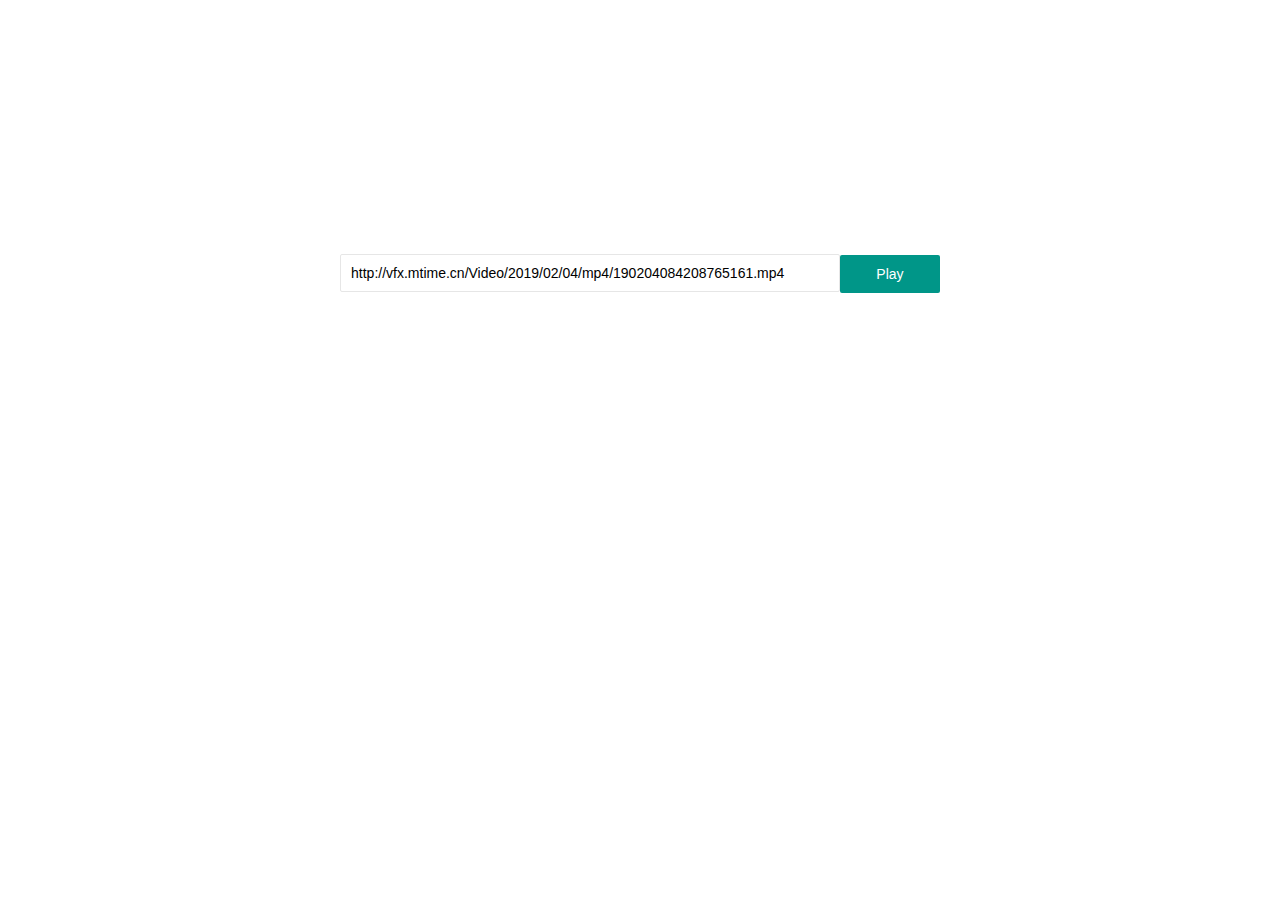
<file: index.html>
<!DOCTYPE html>
<html>
	<head>
		<meta charset="utf-8">
		<title>index</title>
		<link rel="stylesheet" type="text/css" href="layui/css/layui.css" />
		<style type="text/css">
			* {
				margin: 0;
				padding: 0;
			}

			#url {
				width: 500px;
				height: 38px;
				display: inline-block;
			}

			button {
				margin-left: -4px;
				width: 100px;
			}
		</style>
	</head>
	<body>
		<input type="text" name="url" id="url" class="layui-input" value="http://vfx.mtime.cn/Video/2019/02/04/mp4/190204084208765161.mp4" />
		<button type="button" class="layui-btn" onclick="play()">Play</button>
	</body>
</html>
<script src="layui/layui.js" type="text/javascript" charset="utf-8"></script>
<script src="js/jquery-3.4.1.js" type="text/javascript" charset="utf-8"></script>
<script type="text/javascript">
	var width = document.body.clientWidth;
	var height = document.body.clientHeight;
	$("body").css({
		"width": width,
		"height": height,
		"text-align": "center",
		"line-height": height
	})

	var num = 0;

	function play() {
		var input = $("#url").val();
		var regex = /^(http|https).*\.mp4$/
		if (regex.test(input)) {
			location.href = "play.html?input=" + input
		} else {
			if (num < 2) {
				alert("请检查网址是否正确！");
			} else {
				alert("输入格式：(http|https)://xxxxxxxx.mp4");
			}
		}
		num++;
	}
</script>
</file>
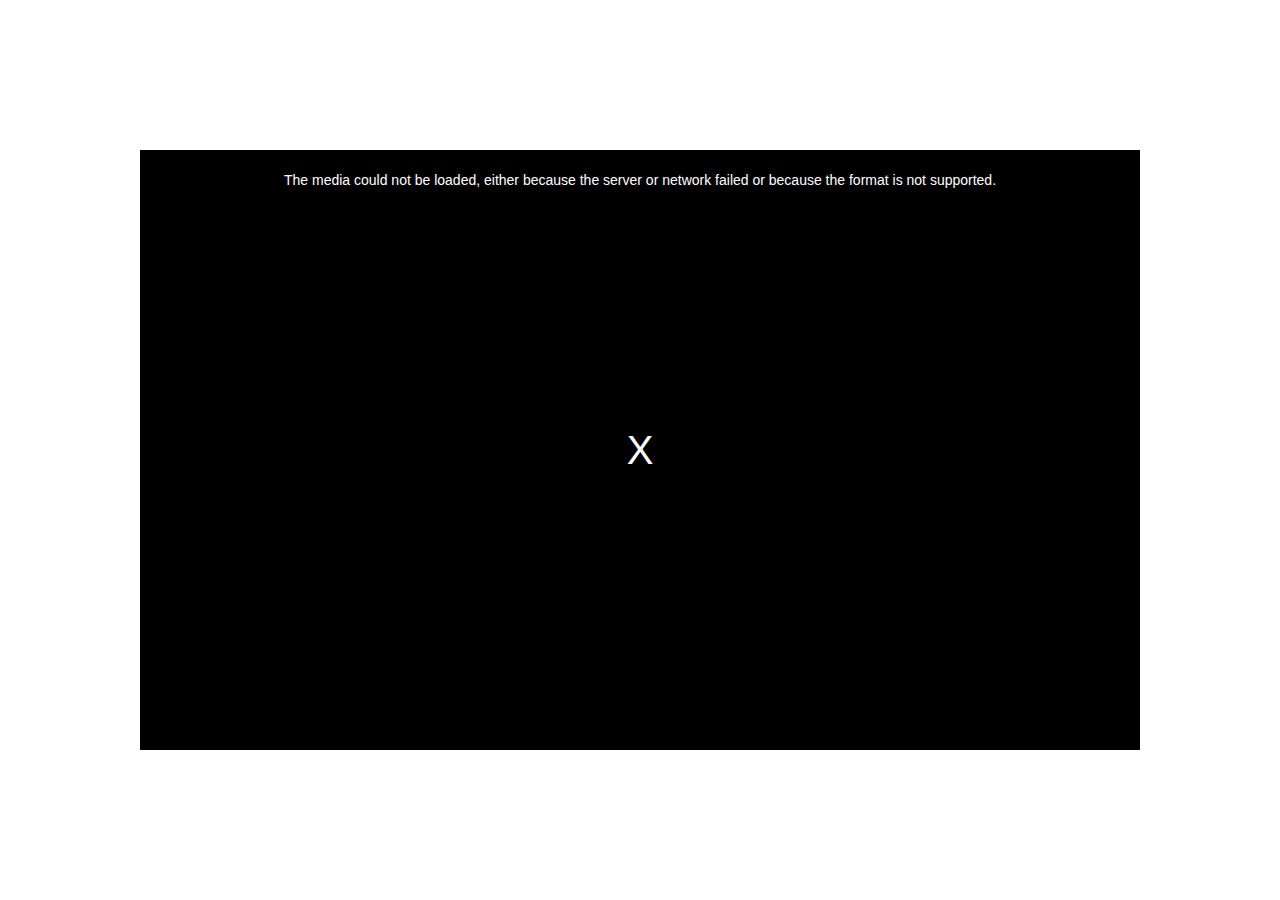
<file: play.html>
<!DOCTYPE html>
<html lang="en">
	<head>
		<meta charset="UTF-8">
		<title>play</title>
		<link rel="stylesheet" type="text/css" href="css/video-js.min.css">
		<script src="js/video.min.js"></script>
		<script src="js/jquery-3.4.1.js"></script>
		<style>
			*{
				margin: 0;
				padding: 0;
			}
			#example-video{
				position: absolute;
				top: 50%;
				left: 50%;
				margin:-300px 0 0 -500px;
				width: 1000px;
				height: 600px;
			}
			button{
				outline: none;
			}
		</style>
		<script type="text/javascript">
			$(function(){
				var url = location.href;
				var subURL = url.substr(url.indexOf("=")+1,url.length)
				$("#example-video source").attr("src", subURL);
				var player = videojs('example-video', {
					"poster": "",
					"controls": "true"
				}, function() {
					// 播放
					this.on('play', function() {
					});
						
					//暂停
					this.on('pause', function() {
					});
						
					// 结束
					this.on('ended', function() {
					})
						
				});
			});
		</script>
	</head>

	<body>
		<section id="videoPlayer">
			<video id="example-video" class="video-js vjs-default-skin vjs-big-play-centered" autoplay preload="metadata">
				<source src="" type="video/mp4">
			</video>
		</section>
	</body>
</html>
</file>
<file: layui/css/layui.css>
/** layui-v2.5.5 MIT License By https://www.layui.com */
 .layui-inline,img{display:inline-block;vertical-align:middle}h1,h2,h3,h4,h5,h6{font-weight:400}.layui-edge,.layui-header,.layui-inline,.layui-main{position:relative}.layui-body,.layui-edge,.layui-elip{overflow:hidden}.layui-btn,.layui-edge,.layui-inline,img{vertical-align:middle}.layui-btn,.layui-disabled,.layui-icon,.layui-unselect{-moz-user-select:none;-webkit-user-select:none;-ms-user-select:none}.layui-elip,.layui-form-checkbox span,.layui-form-pane .layui-form-label{text-overflow:ellipsis;white-space:nowrap}.layui-breadcrumb,.layui-tree-btnGroup{visibility:hidden}blockquote,body,button,dd,div,dl,dt,form,h1,h2,h3,h4,h5,h6,input,li,ol,p,pre,td,textarea,th,ul{margin:0;padding:0;-webkit-tap-highlight-color:rgba(0,0,0,0)}a:active,a:hover{outline:0}img{border:none}li{list-style:none}table{border-collapse:collapse;border-spacing:0}h4,h5,h6{font-size:100%}button,input,optgroup,option,select,textarea{font-family:inherit;font-size:inherit;font-style:inherit;font-weight:inherit;outline:0}pre{white-space:pre-wrap;white-space:-moz-pre-wrap;white-space:-pre-wrap;white-space:-o-pre-wrap;word-wrap:break-word}body{line-height:24px;font:14px Helvetica Neue,Helvetica,PingFang SC,Tahoma,Arial,sans-serif}hr{height:1px;margin:10px 0;border:0;clear:both}a{color:#333;text-decoration:none}a:hover{color:#777}a cite{font-style:normal;*cursor:pointer}.layui-border-box,.layui-border-box *{box-sizing:border-box}.layui-box,.layui-box *{box-sizing:content-box}.layui-clear{clear:both;*zoom:1}.layui-clear:after{content:'\20';clear:both;*zoom:1;display:block;height:0}.layui-inline{*display:inline;*zoom:1}.layui-edge{display:inline-block;width:0;height:0;border-width:6px;border-style:dashed;border-color:transparent}.layui-edge-top{top:-4px;border-bottom-color:#999;border-bottom-style:solid}.layui-edge-right{border-left-color:#999;border-left-style:solid}.layui-edge-bottom{top:2px;border-top-color:#999;border-top-style:solid}.layui-edge-left{border-right-color:#999;border-right-style:solid}.layui-disabled,.layui-disabled:hover{color:#d2d2d2!important;cursor:not-allowed!important}.layui-circle{border-radius:100%}.layui-show{display:block!important}.layui-hide{display:none!important}@font-face{font-family:layui-icon;src:url(../font/iconfont.eot?v=250);src:url(../font/iconfont.eot?v=250#iefix) format('embedded-opentype'),url(../font/iconfont.woff2?v=250) format('woff2'),url(../font/iconfont.woff?v=250) format('woff'),url(../font/iconfont.ttf?v=250) format('truetype'),url(../font/iconfont.svg?v=250#layui-icon) format('svg')}.layui-icon{font-family:layui-icon!important;font-size:16px;font-style:normal;-webkit-font-smoothing:antialiased;-moz-osx-font-smoothing:grayscale}.layui-icon-reply-fill:before{content:"\e611"}.layui-icon-set-fill:before{content:"\e614"}.layui-icon-menu-fill:before{content:"\e60f"}.layui-icon-search:before{content:"\e615"}.layui-icon-share:before{content:"\e641"}.layui-icon-set-sm:before{content:"\e620"}.layui-icon-engine:before{content:"\e628"}.layui-icon-close:before{content:"\1006"}.layui-icon-close-fill:before{content:"\1007"}.layui-icon-chart-screen:before{content:"\e629"}.layui-icon-star:before{content:"\e600"}.layui-icon-circle-dot:before{content:"\e617"}.layui-icon-chat:before{content:"\e606"}.layui-icon-release:before{content:"\e609"}.layui-icon-list:before{content:"\e60a"}.layui-icon-chart:before{content:"\e62c"}.layui-icon-ok-circle:before{content:"\1005"}.layui-icon-layim-theme:before{content:"\e61b"}.layui-icon-table:before{content:"\e62d"}.layui-icon-right:before{content:"\e602"}.layui-icon-left:before{content:"\e603"}.layui-icon-cart-simple:before{content:"\e698"}.layui-icon-face-cry:before{content:"\e69c"}.layui-icon-face-smile:before{content:"\e6af"}.layui-icon-survey:before{content:"\e6b2"}.layui-icon-tree:before{content:"\e62e"}.layui-icon-upload-circle:before{content:"\e62f"}.layui-icon-add-circle:before{content:"\e61f"}.layui-icon-download-circle:before{content:"\e601"}.layui-icon-templeate-1:before{content:"\e630"}.layui-icon-util:before{content:"\e631"}.layui-icon-face-surprised:before{content:"\e664"}.layui-icon-edit:before{content:"\e642"}.layui-icon-speaker:before{content:"\e645"}.layui-icon-down:before{content:"\e61a"}.layui-icon-file:before{content:"\e621"}.layui-icon-layouts:before{content:"\e632"}.layui-icon-rate-half:before{content:"\e6c9"}.layui-icon-add-circle-fine:before{content:"\e608"}.layui-icon-prev-circle:before{content:"\e633"}.layui-icon-read:before{content:"\e705"}.layui-icon-404:before{content:"\e61c"}.layui-icon-carousel:before{content:"\e634"}.layui-icon-help:before{content:"\e607"}.layui-icon-code-circle:before{content:"\e635"}.layui-icon-water:before{content:"\e636"}.layui-icon-username:before{content:"\e66f"}.layui-icon-find-fill:before{content:"\e670"}.layui-icon-about:before{content:"\e60b"}.layui-icon-location:before{content:"\e715"}.layui-icon-up:before{content:"\e619"}.layui-icon-pause:before{content:"\e651"}.layui-icon-date:before{content:"\e637"}.layui-icon-layim-uploadfile:before{content:"\e61d"}.layui-icon-delete:before{content:"\e640"}.layui-icon-play:before{content:"\e652"}.layui-icon-top:before{content:"\e604"}.layui-icon-friends:before{content:"\e612"}.layui-icon-refresh-3:before{content:"\e9aa"}.layui-icon-ok:before{content:"\e605"}.layui-icon-layer:before{content:"\e638"}.layui-icon-face-smile-fine:before{content:"\e60c"}.layui-icon-dollar:before{content:"\e659"}.layui-icon-group:before{content:"\e613"}.layui-icon-layim-download:before{content:"\e61e"}.layui-icon-picture-fine:before{content:"\e60d"}.layui-icon-link:before{content:"\e64c"}.layui-icon-diamond:before{content:"\e735"}.layui-icon-log:before{content:"\e60e"}.layui-icon-rate-solid:before{content:"\e67a"}.layui-icon-fonts-del:before{content:"\e64f"}.layui-icon-unlink:before{content:"\e64d"}.layui-icon-fonts-clear:before{content:"\e639"}.layui-icon-triangle-r:before{content:"\e623"}.layui-icon-circle:before{content:"\e63f"}.layui-icon-radio:before{content:"\e643"}.layui-icon-align-center:before{content:"\e647"}.layui-icon-align-right:before{content:"\e648"}.layui-icon-align-left:before{content:"\e649"}.layui-icon-loading-1:before{content:"\e63e"}.layui-icon-return:before{content:"\e65c"}.layui-icon-fonts-strong:before{content:"\e62b"}.layui-icon-upload:before{content:"\e67c"}.layui-icon-dialogue:before{content:"\e63a"}.layui-icon-video:before{content:"\e6ed"}.layui-icon-headset:before{content:"\e6fc"}.layui-icon-cellphone-fine:before{content:"\e63b"}.layui-icon-add-1:before{content:"\e654"}.layui-icon-face-smile-b:before{content:"\e650"}.layui-icon-fonts-html:before{content:"\e64b"}.layui-icon-form:before{content:"\e63c"}.layui-icon-cart:before{content:"\e657"}.layui-icon-camera-fill:before{content:"\e65d"}.layui-icon-tabs:before{content:"\e62a"}.layui-icon-fonts-code:before{content:"\e64e"}.layui-icon-fire:before{content:"\e756"}.layui-icon-set:before{content:"\e716"}.layui-icon-fonts-u:before{content:"\e646"}.layui-icon-triangle-d:before{content:"\e625"}.layui-icon-tips:before{content:"\e702"}.layui-icon-picture:before{content:"\e64a"}.layui-icon-more-vertical:before{content:"\e671"}.layui-icon-flag:before{content:"\e66c"}.layui-icon-loading:before{content:"\e63d"}.layui-icon-fonts-i:before{content:"\e644"}.layui-icon-refresh-1:before{content:"\e666"}.layui-icon-rmb:before{content:"\e65e"}.layui-icon-home:before{content:"\e68e"}.layui-icon-user:before{content:"\e770"}.layui-icon-notice:before{content:"\e667"}.layui-icon-login-weibo:before{content:"\e675"}.layui-icon-voice:before{content:"\e688"}.layui-icon-upload-drag:before{content:"\e681"}.layui-icon-login-qq:before{content:"\e676"}.layui-icon-snowflake:before{content:"\e6b1"}.layui-icon-file-b:before{content:"\e655"}.layui-icon-template:before{content:"\e663"}.layui-icon-auz:before{content:"\e672"}.layui-icon-console:before{content:"\e665"}.layui-icon-app:before{content:"\e653"}.layui-icon-prev:before{content:"\e65a"}.layui-icon-website:before{content:"\e7ae"}.layui-icon-next:before{content:"\e65b"}.layui-icon-component:before{content:"\e857"}.layui-icon-more:before{content:"\e65f"}.layui-icon-login-wechat:before{content:"\e677"}.layui-icon-shrink-right:before{content:"\e668"}.layui-icon-spread-left:before{content:"\e66b"}.layui-icon-camera:before{content:"\e660"}.layui-icon-note:before{content:"\e66e"}.layui-icon-refresh:before{content:"\e669"}.layui-icon-female:before{content:"\e661"}.layui-icon-male:before{content:"\e662"}.layui-icon-password:before{content:"\e673"}.layui-icon-senior:before{content:"\e674"}.layui-icon-theme:before{content:"\e66a"}.layui-icon-tread:before{content:"\e6c5"}.layui-icon-praise:before{content:"\e6c6"}.layui-icon-star-fill:before{content:"\e658"}.layui-icon-rate:before{content:"\e67b"}.layui-icon-template-1:before{content:"\e656"}.layui-icon-vercode:before{content:"\e679"}.layui-icon-cellphone:before{content:"\e678"}.layui-icon-screen-full:before{content:"\e622"}.layui-icon-screen-restore:before{content:"\e758"}.layui-icon-cols:before{content:"\e610"}.layui-icon-export:before{content:"\e67d"}.layui-icon-print:before{content:"\e66d"}.layui-icon-slider:before{content:"\e714"}.layui-icon-addition:before{content:"\e624"}.layui-icon-subtraction:before{content:"\e67e"}.layui-icon-service:before{content:"\e626"}.layui-icon-transfer:before{content:"\e691"}.layui-main{width:1140px;margin:0 auto}.layui-header{z-index:1000;height:60px}.layui-header a:hover{transition:all .5s;-webkit-transition:all .5s}.layui-side{position:fixed;left:0;top:0;bottom:0;z-index:999;width:200px;overflow-x:hidden}.layui-side-scroll{position:relative;width:220px;height:100%;overflow-x:hidden}.layui-body{position:absolute;left:200px;right:0;top:0;bottom:0;z-index:998;width:auto;overflow-y:auto;box-sizing:border-box}.layui-layout-body{overflow:hidden}.layui-layout-admin .layui-header{background-color:#23262E}.layui-layout-admin .layui-side{top:60px;width:200px;overflow-x:hidden}.layui-layout-admin .layui-body{position:fixed;top:60px;bottom:44px}.layui-layout-admin .layui-main{width:auto;margin:0 15px}.layui-layout-admin .layui-footer{position:fixed;left:200px;right:0;bottom:0;height:44px;line-height:44px;padding:0 15px;background-color:#eee}.layui-layout-admin .layui-logo{position:absolute;left:0;top:0;width:200px;height:100%;line-height:60px;text-align:center;color:#009688;font-size:16px}.layui-layout-admin .layui-header .layui-nav{background:0 0}.layui-layout-left{position:absolute!important;left:200px;top:0}.layui-layout-right{position:absolute!important;right:0;top:0}.layui-container{position:relative;margin:0 auto;padding:0 15px;box-sizing:border-box}.layui-fluid{position:relative;margin:0 auto;padding:0 15px}.layui-row:after,.layui-row:before{content:'';display:block;clear:both}.layui-col-lg1,.layui-col-lg10,.layui-col-lg11,.layui-col-lg12,.layui-col-lg2,.layui-col-lg3,.layui-col-lg4,.layui-col-lg5,.layui-col-lg6,.layui-col-lg7,.layui-col-lg8,.layui-col-lg9,.layui-col-md1,.layui-col-md10,.layui-col-md11,.layui-col-md12,.layui-col-md2,.layui-col-md3,.layui-col-md4,.layui-col-md5,.layui-col-md6,.layui-col-md7,.layui-col-md8,.layui-col-md9,.layui-col-sm1,.layui-col-sm10,.layui-col-sm11,.layui-col-sm12,.layui-col-sm2,.layui-col-sm3,.layui-col-sm4,.layui-col-sm5,.layui-col-sm6,.layui-col-sm7,.layui-col-sm8,.layui-col-sm9,.layui-col-xs1,.layui-col-xs10,.layui-col-xs11,.layui-col-xs12,.layui-col-xs2,.layui-col-xs3,.layui-col-xs4,.layui-col-xs5,.layui-col-xs6,.layui-col-xs7,.layui-col-xs8,.layui-col-xs9{position:relative;display:block;box-sizing:border-box}.layui-col-xs1,.layui-col-xs10,.layui-col-xs11,.layui-col-xs12,.layui-col-xs2,.layui-col-xs3,.layui-col-xs4,.layui-col-xs5,.layui-col-xs6,.layui-col-xs7,.layui-col-xs8,.layui-col-xs9{float:left}.layui-col-xs1{width:8.33333333%}.layui-col-xs2{width:16.66666667%}.layui-col-xs3{width:25%}.layui-col-xs4{width:33.33333333%}.layui-col-xs5{width:41.66666667%}.layui-col-xs6{width:50%}.layui-col-xs7{width:58.33333333%}.layui-col-xs8{width:66.66666667%}.layui-col-xs9{width:75%}.layui-col-xs10{width:83.33333333%}.layui-col-xs11{width:91.66666667%}.layui-col-xs12{width:100%}.layui-col-xs-offset1{margin-left:8.33333333%}.layui-col-xs-offset2{margin-left:16.66666667%}.layui-col-xs-offset3{margin-left:25%}.layui-col-xs-offset4{margin-left:33.33333333%}.layui-col-xs-offset5{margin-left:41.66666667%}.layui-col-xs-offset6{margin-left:50%}.layui-col-xs-offset7{margin-left:58.33333333%}.layui-col-xs-offset8{margin-left:66.66666667%}.layui-col-xs-offset9{margin-left:75%}.layui-col-xs-offset10{margin-left:83.33333333%}.layui-col-xs-offset11{margin-left:91.66666667%}.layui-col-xs-offset12{margin-left:100%}@media screen and (max-width:768px){.layui-hide-xs{display:none!important}.layui-show-xs-block{display:block!important}.layui-show-xs-inline{display:inline!important}.layui-show-xs-inline-block{display:inline-block!important}}@media screen and (min-width:768px){.layui-container{width:750px}.layui-hide-sm{display:none!important}.layui-show-sm-block{display:block!important}.layui-show-sm-inline{display:inline!important}.layui-show-sm-inline-block{display:inline-block!important}.layui-col-sm1,.layui-col-sm10,.layui-col-sm11,.layui-col-sm12,.layui-col-sm2,.layui-col-sm3,.layui-col-sm4,.layui-col-sm5,.layui-col-sm6,.layui-col-sm7,.layui-col-sm8,.layui-col-sm9{float:left}.layui-col-sm1{width:8.33333333%}.layui-col-sm2{width:16.66666667%}.layui-col-sm3{width:25%}.layui-col-sm4{width:33.33333333%}.layui-col-sm5{width:41.66666667%}.layui-col-sm6{width:50%}.layui-col-sm7{width:58.33333333%}.layui-col-sm8{width:66.66666667%}.layui-col-sm9{width:75%}.layui-col-sm10{width:83.33333333%}.layui-col-sm11{width:91.66666667%}.layui-col-sm12{width:100%}.layui-col-sm-offset1{margin-left:8.33333333%}.layui-col-sm-offset2{margin-left:16.66666667%}.layui-col-sm-offset3{margin-left:25%}.layui-col-sm-offset4{margin-left:33.33333333%}.layui-col-sm-offset5{margin-left:41.66666667%}.layui-col-sm-offset6{margin-left:50%}.layui-col-sm-offset7{margin-left:58.33333333%}.layui-col-sm-offset8{margin-left:66.66666667%}.layui-col-sm-offset9{margin-left:75%}.layui-col-sm-offset10{margin-left:83.33333333%}.layui-col-sm-offset11{margin-left:91.66666667%}.layui-col-sm-offset12{margin-left:100%}}@media screen and (min-width:992px){.layui-container{width:970px}.layui-hide-md{display:none!important}.layui-show-md-block{display:block!important}.layui-show-md-inline{display:inline!important}.layui-show-md-inline-block{display:inline-block!important}.layui-col-md1,.layui-col-md10,.layui-col-md11,.layui-col-md12,.layui-col-md2,.layui-col-md3,.layui-col-md4,.layui-col-md5,.layui-col-md6,.layui-col-md7,.layui-col-md8,.layui-col-md9{float:left}.layui-col-md1{width:8.33333333%}.layui-col-md2{width:16.66666667%}.layui-col-md3{width:25%}.layui-col-md4{width:33.33333333%}.layui-col-md5{width:41.66666667%}.layui-col-md6{width:50%}.layui-col-md7{width:58.33333333%}.layui-col-md8{width:66.66666667%}.layui-col-md9{width:75%}.layui-col-md10{width:83.33333333%}.layui-col-md11{width:91.66666667%}.layui-col-md12{width:100%}.layui-col-md-offset1{margin-left:8.33333333%}.layui-col-md-offset2{margin-left:16.66666667%}.layui-col-md-offset3{margin-left:25%}.layui-col-md-offset4{margin-left:33.33333333%}.layui-col-md-offset5{margin-left:41.66666667%}.layui-col-md-offset6{margin-left:50%}.layui-col-md-offset7{margin-left:58.33333333%}.layui-col-md-offset8{margin-left:66.66666667%}.layui-col-md-offset9{margin-left:75%}.layui-col-md-offset10{margin-left:83.33333333%}.layui-col-md-offset11{margin-left:91.66666667%}.layui-col-md-offset12{margin-left:100%}}@media screen and (min-width:1200px){.layui-container{width:1170px}.layui-hide-lg{display:none!important}.layui-show-lg-block{display:block!important}.layui-show-lg-inline{display:inline!important}.layui-show-lg-inline-block{display:inline-block!important}.layui-col-lg1,.layui-col-lg10,.layui-col-lg11,.layui-col-lg12,.layui-col-lg2,.layui-col-lg3,.layui-col-lg4,.layui-col-lg5,.layui-col-lg6,.layui-col-lg7,.layui-col-lg8,.layui-col-lg9{float:left}.layui-col-lg1{width:8.33333333%}.layui-col-lg2{width:16.66666667%}.layui-col-lg3{width:25%}.layui-col-lg4{width:33.33333333%}.layui-col-lg5{width:41.66666667%}.layui-col-lg6{width:50%}.layui-col-lg7{width:58.33333333%}.layui-col-lg8{width:66.66666667%}.layui-col-lg9{width:75%}.layui-col-lg10{width:83.33333333%}.layui-col-lg11{width:91.66666667%}.layui-col-lg12{width:100%}.layui-col-lg-offset1{margin-left:8.33333333%}.layui-col-lg-offset2{margin-left:16.66666667%}.layui-col-lg-offset3{margin-left:25%}.layui-col-lg-offset4{margin-left:33.33333333%}.layui-col-lg-offset5{margin-left:41.66666667%}.layui-col-lg-offset6{margin-left:50%}.layui-col-lg-offset7{margin-left:58.33333333%}.layui-col-lg-offset8{margin-left:66.66666667%}.layui-col-lg-offset9{margin-left:75%}.layui-col-lg-offset10{margin-left:83.33333333%}.layui-col-lg-offset11{margin-left:91.66666667%}.layui-col-lg-offset12{margin-left:100%}}.layui-col-space1{margin:-.5px}.layui-col-space1>*{padding:.5px}.layui-col-space3{margin:-1.5px}.layui-col-space3>*{padding:1.5px}.layui-col-space5{margin:-2.5px}.layui-col-space5>*{padding:2.5px}.layui-col-space8{margin:-3.5px}.layui-col-space8>*{padding:3.5px}.layui-col-space10{margin:-5px}.layui-col-space10>*{padding:5px}.layui-col-space12{margin:-6px}.layui-col-space12>*{padding:6px}.layui-col-space15{margin:-7.5px}.layui-col-space15>*{padding:7.5px}.layui-col-space18{margin:-9px}.layui-col-space18>*{padding:9px}.layui-col-space20{margin:-10px}.layui-col-space20>*{padding:10px}.layui-col-space22{margin:-11px}.layui-col-space22>*{padding:11px}.layui-col-space25{margin:-12.5px}.layui-col-space25>*{padding:12.5px}.layui-col-space30{margin:-15px}.layui-col-space30>*{padding:15px}.layui-btn,.layui-input,.layui-select,.layui-textarea,.layui-upload-button{outline:0;-webkit-appearance:none;transition:all .3s;-webkit-transition:all .3s;box-sizing:border-box}.layui-elem-quote{margin-bottom:10px;padding:15px;line-height:22px;border-left:5px solid #009688;border-radius:0 2px 2px 0;background-color:#f2f2f2}.layui-quote-nm{border-style:solid;border-width:1px 1px 1px 5px;background:0 0}.layui-elem-field{margin-bottom:10px;padding:0;border-width:1px;border-style:solid}.layui-elem-field legend{margin-left:20px;padding:0 10px;font-size:20px;font-weight:300}.layui-field-title{margin:10px 0 20px;border-width:1px 0 0}.layui-field-box{padding:10px 15px}.layui-field-title .layui-field-box{padding:10px 0}.layui-progress{position:relative;height:6px;border-radius:20px;background-color:#e2e2e2}.layui-progress-bar{position:absolute;left:0;top:0;width:0;max-width:100%;height:6px;border-radius:20px;text-align:right;background-color:#5FB878;transition:all .3s;-webkit-transition:all .3s}.layui-progress-big,.layui-progress-big .layui-progress-bar{height:18px;line-height:18px}.layui-progress-text{position:relative;top:-20px;line-height:18px;font-size:12px;color:#666}.layui-progress-big .layui-progress-text{position:static;padding:0 10px;color:#fff}.layui-collapse{border-width:1px;border-style:solid;border-radius:2px}.layui-colla-content,.layui-colla-item{border-top-width:1px;border-top-style:solid}.layui-colla-item:first-child{border-top:none}.layui-colla-title{position:relative;height:42px;line-height:42px;padding:0 15px 0 35px;color:#333;background-color:#f2f2f2;cursor:pointer;font-size:14px;overflow:hidden}.layui-colla-content{display:none;padding:10px 15px;line-height:22px;color:#666}.layui-colla-icon{position:absolute;left:15px;top:0;font-size:14px}.layui-card{margin-bottom:15px;border-radius:2px;background-color:#fff;box-shadow:0 1px 2px 0 rgba(0,0,0,.05)}.layui-card:last-child{margin-bottom:0}.layui-card-header{position:relative;height:42px;line-height:42px;padding:0 15px;border-bottom:1px solid #f6f6f6;color:#333;border-radius:2px 2px 0 0;font-size:14px}.layui-bg-black,.layui-bg-blue,.layui-bg-cyan,.layui-bg-green,.layui-bg-orange,.layui-bg-red{color:#fff!important}.layui-card-body{position:relative;padding:10px 15px;line-height:24px}.layui-card-body[pad15]{padding:15px}.layui-card-body[pad20]{padding:20px}.layui-card-body .layui-table{margin:5px 0}.layui-card .layui-tab{margin:0}.layui-panel-window{position:relative;padding:15px;border-radius:0;border-top:5px solid #E6E6E6;background-color:#fff}.layui-auxiliar-moving{position:fixed;left:0;right:0;top:0;bottom:0;width:100%;height:100%;background:0 0;z-index:9999999999}.layui-form-label,.layui-form-mid,.layui-form-select,.layui-input-block,.layui-input-inline,.layui-textarea{position:relative}.layui-bg-red{background-color:#FF5722!important}.layui-bg-orange{background-color:#FFB800!important}.layui-bg-green{background-color:#009688!important}.layui-bg-cyan{background-color:#2F4056!important}.layui-bg-blue{background-color:#1E9FFF!important}.layui-bg-black{background-color:#393D49!important}.layui-bg-gray{background-color:#eee!important;color:#666!important}.layui-badge-rim,.layui-colla-content,.layui-colla-item,.layui-collapse,.layui-elem-field,.layui-form-pane .layui-form-item[pane],.layui-form-pane .layui-form-label,.layui-input,.layui-layedit,.layui-layedit-tool,.layui-quote-nm,.layui-select,.layui-tab-bar,.layui-tab-card,.layui-tab-title,.layui-tab-title .layui-this:after,.layui-textarea{border-color:#e6e6e6}.layui-timeline-item:before,hr{background-color:#e6e6e6}.layui-text{line-height:22px;font-size:14px;color:#666}.layui-text h1,.layui-text h2,.layui-text h3{font-weight:500;color:#333}.layui-text h1{font-size:30px}.layui-text h2{font-size:24px}.layui-text h3{font-size:18px}.layui-text a:not(.layui-btn){color:#01AAED}.layui-text a:not(.layui-btn):hover{text-decoration:underline}.layui-text ul{padding:5px 0 5px 15px}.layui-text ul li{margin-top:5px;list-style-type:disc}.layui-text em,.layui-word-aux{color:#999!important;padding:0 5px!important}.layui-btn{display:inline-block;height:38px;line-height:38px;padding:0 18px;background-color:#009688;color:#fff;white-space:nowrap;text-align:center;font-size:14px;border:none;border-radius:2px;cursor:pointer}.layui-btn:hover{opacity:.8;filter:alpha(opacity=80);color:#fff}.layui-btn:active{opacity:1;filter:alpha(opacity=100)}.layui-btn+.layui-btn{margin-left:10px}.layui-btn-container{font-size:0}.layui-btn-container .layui-btn{margin-right:10px;margin-bottom:10px}.layui-btn-container .layui-btn+.layui-btn{margin-left:0}.layui-table .layui-btn-container .layui-btn{margin-bottom:9px}.layui-btn-radius{border-radius:100px}.layui-btn .layui-icon{margin-right:3px;font-size:18px;vertical-align:bottom;vertical-align:middle\9}.layui-btn-primary{border:1px solid #C9C9C9;background-color:#fff;color:#555}.layui-btn-primary:hover{border-color:#009688;color:#333}.layui-btn-normal{background-color:#1E9FFF}.layui-btn-warm{background-color:#FFB800}.layui-btn-danger{background-color:#FF5722}.layui-btn-checked{background-color:#5FB878}.layui-btn-disabled,.layui-btn-disabled:active,.layui-btn-disabled:hover{border:1px solid #e6e6e6;background-color:#FBFBFB;color:#C9C9C9;cursor:not-allowed;opacity:1}.layui-btn-lg{height:44px;line-height:44px;padding:0 25px;font-size:16px}.layui-btn-sm{height:30px;line-height:30px;padding:0 10px;font-size:12px}.layui-btn-sm i{font-size:16px!important}.layui-btn-xs{height:22px;line-height:22px;padding:0 5px;font-size:12px}.layui-btn-xs i{font-size:14px!important}.layui-btn-group{display:inline-block;vertical-align:middle;font-size:0}.layui-btn-group .layui-btn{margin-left:0!important;margin-right:0!important;border-left:1px solid rgba(255,255,255,.5);border-radius:0}.layui-btn-group .layui-btn-primary{border-left:none}.layui-btn-group .layui-btn-primary:hover{border-color:#C9C9C9;color:#009688}.layui-btn-group .layui-btn:first-child{border-left:none;border-radius:2px 0 0 2px}.layui-btn-group .layui-btn-primary:first-child{border-left:1px solid #c9c9c9}.layui-btn-group .layui-btn:last-child{border-radius:0 2px 2px 0}.layui-btn-group .layui-btn+.layui-btn{margin-left:0}.layui-btn-group+.layui-btn-group{margin-left:10px}.layui-btn-fluid{width:100%}.layui-input,.layui-select,.layui-textarea{height:38px;line-height:1.3;line-height:38px\9;border-width:1px;border-style:solid;background-color:#fff;border-radius:2px}.layui-input::-webkit-input-placeholder,.layui-select::-webkit-input-placeholder,.layui-textarea::-webkit-input-placeholder{line-height:1.3}.layui-input,.layui-textarea{display:block;width:100%;padding-left:10px}.layui-input:hover,.layui-textarea:hover{border-color:#D2D2D2!important}.layui-input:focus,.layui-textarea:focus{border-color:#C9C9C9!important}.layui-textarea{min-height:100px;height:auto;line-height:20px;padding:6px 10px;resize:vertical}.layui-select{padding:0 10px}.layui-form input[type=checkbox],.layui-form input[type=radio],.layui-form select{display:none}.layui-form [lay-ignore]{display:initial}.layui-form-item{margin-bottom:15px;clear:both;*zoom:1}.layui-form-item:after{content:'\20';clear:both;*zoom:1;display:block;height:0}.layui-form-label{float:left;display:block;padding:9px 15px;width:80px;font-weight:400;line-height:20px;text-align:right}.layui-form-label-col{display:block;float:none;padding:9px 0;line-height:20px;text-align:left}.layui-form-item .layui-inline{margin-bottom:5px;margin-right:10px}.layui-input-block{margin-left:110px;min-height:36px}.layui-input-inline{display:inline-block;vertical-align:middle}.layui-form-item .layui-input-inline{float:left;width:190px;margin-right:10px}.layui-form-text .layui-input-inline{width:auto}.layui-form-mid{float:left;display:block;padding:9px 0!important;line-height:20px;margin-right:10px}.layui-form-danger+.layui-form-select .layui-input,.layui-form-danger:focus{border-color:#FF5722!important}.layui-form-select .layui-input{padding-right:30px;cursor:pointer}.layui-form-select .layui-edge{position:absolute;right:10px;top:50%;margin-top:-3px;cursor:pointer;border-width:6px;border-top-color:#c2c2c2;border-top-style:solid;transition:all .3s;-webkit-transition:all .3s}.layui-form-select dl{display:none;position:absolute;left:0;top:42px;padding:5px 0;z-index:899;min-width:100%;border:1px solid #d2d2d2;max-height:300px;overflow-y:auto;background-color:#fff;border-radius:2px;box-shadow:0 2px 4px rgba(0,0,0,.12);box-sizing:border-box}.layui-form-select dl dd,.layui-form-select dl dt{padding:0 10px;line-height:36px;white-space:nowrap;overflow:hidden;text-overflow:ellipsis}.layui-form-select dl dt{font-size:12px;color:#999}.layui-form-select dl dd{cursor:pointer}.layui-form-select dl dd:hover{background-color:#f2f2f2;-webkit-transition:.5s all;transition:.5s all}.layui-form-select .layui-select-group dd{padding-left:20px}.layui-form-select dl dd.layui-select-tips{padding-left:10px!important;color:#999}.layui-form-select dl dd.layui-this{background-color:#5FB878;color:#fff}.layui-form-checkbox,.layui-form-select dl dd.layui-disabled{background-color:#fff}.layui-form-selected dl{display:block}.layui-form-checkbox,.layui-form-checkbox *,.layui-form-switch{display:inline-block;vertical-align:middle}.layui-form-selected .layui-edge{margin-top:-9px;-webkit-transform:rotate(180deg);transform:rotate(180deg);margin-top:-3px\9}:root .layui-form-selected .layui-edge{margin-top:-9px\0/IE9}.layui-form-selectup dl{top:auto;bottom:42px}.layui-select-none{margin:5px 0;text-align:center;color:#999}.layui-select-disabled .layui-disabled{border-color:#eee!important}.layui-select-disabled .layui-edge{border-top-color:#d2d2d2}.layui-form-checkbox{position:relative;height:30px;line-height:30px;margin-right:10px;padding-right:30px;cursor:pointer;font-size:0;-webkit-transition:.1s linear;transition:.1s linear;box-sizing:border-box}.layui-form-checkbox span{padding:0 10px;height:100%;font-size:14px;border-radius:2px 0 0 2px;background-color:#d2d2d2;color:#fff;overflow:hidden}.layui-form-checkbox:hover span{background-color:#c2c2c2}.layui-form-checkbox i{position:absolute;right:0;top:0;width:30px;height:28px;border:1px solid #d2d2d2;border-left:none;border-radius:0 2px 2px 0;color:#fff;font-size:20px;text-align:center}.layui-form-checkbox:hover i{border-color:#c2c2c2;color:#c2c2c2}.layui-form-checked,.layui-form-checked:hover{border-color:#5FB878}.layui-form-checked span,.layui-form-checked:hover span{background-color:#5FB878}.layui-form-checked i,.layui-form-checked:hover i{color:#5FB878}.layui-form-item .layui-form-checkbox{margin-top:4px}.layui-form-checkbox[lay-skin=primary]{height:auto!important;line-height:normal!important;min-width:18px;min-height:18px;border:none!important;margin-right:0;padding-left:28px;padding-right:0;background:0 0}.layui-form-checkbox[lay-skin=primary] span{padding-left:0;padding-right:15px;line-height:18px;background:0 0;color:#666}.layui-form-checkbox[lay-skin=primary] i{right:auto;left:0;width:16px;height:16px;line-height:16px;border:1px solid #d2d2d2;font-size:12px;border-radius:2px;background-color:#fff;-webkit-transition:.1s linear;transition:.1s linear}.layui-form-checkbox[lay-skin=primary]:hover i{border-color:#5FB878;color:#fff}.layui-form-checked[lay-skin=primary] i{border-color:#5FB878!important;background-color:#5FB878;color:#fff}.layui-checkbox-disbaled[lay-skin=primary] span{background:0 0!important;color:#c2c2c2}.layui-checkbox-disbaled[lay-skin=primary]:hover i{border-color:#d2d2d2}.layui-form-item .layui-form-checkbox[lay-skin=primary]{margin-top:10px}.layui-form-switch{position:relative;height:22px;line-height:22px;min-width:35px;padding:0 5px;margin-top:8px;border:1px solid #d2d2d2;border-radius:20px;cursor:pointer;background-color:#fff;-webkit-transition:.1s linear;transition:.1s linear}.layui-form-switch i{position:absolute;left:5px;top:3px;width:16px;height:16px;border-radius:20px;background-color:#d2d2d2;-webkit-transition:.1s linear;transition:.1s linear}.layui-form-switch em{position:relative;top:0;width:25px;margin-left:21px;padding:0!important;text-align:center!important;color:#999!important;font-style:normal!important;font-size:12px}.layui-form-onswitch{border-color:#5FB878;background-color:#5FB878}.layui-checkbox-disbaled,.layui-checkbox-disbaled i{border-color:#e2e2e2!important}.layui-form-onswitch i{left:100%;margin-left:-21px;background-color:#fff}.layui-form-onswitch em{margin-left:5px;margin-right:21px;color:#fff!important}.layui-checkbox-disbaled span{background-color:#e2e2e2!important}.layui-checkbox-disbaled:hover i{color:#fff!important}[lay-radio]{display:none}.layui-form-radio,.layui-form-radio *{display:inline-block;vertical-align:middle}.layui-form-radio{line-height:28px;margin:6px 10px 0 0;padding-right:10px;cursor:pointer;font-size:0}.layui-form-radio *{font-size:14px}.layui-form-radio>i{margin-right:8px;font-size:22px;color:#c2c2c2}.layui-form-radio>i:hover,.layui-form-radioed>i{color:#5FB878}.layui-radio-disbaled>i{color:#e2e2e2!important}.layui-form-pane .layui-form-label{width:110px;padding:8px 15px;height:38px;line-height:20px;border-width:1px;border-style:solid;border-radius:2px 0 0 2px;text-align:center;background-color:#FBFBFB;overflow:hidden;box-sizing:border-box}.layui-form-pane .layui-input-inline{margin-left:-1px}.layui-form-pane .layui-input-block{margin-left:110px;left:-1px}.layui-form-pane .layui-input{border-radius:0 2px 2px 0}.layui-form-pane .layui-form-text .layui-form-label{float:none;width:100%;border-radius:2px;box-sizing:border-box;text-align:left}.layui-form-pane .layui-form-text .layui-input-inline{display:block;margin:0;top:-1px;clear:both}.layui-form-pane .layui-form-text .layui-input-block{margin:0;left:0;top:-1px}.layui-form-pane .layui-form-text .layui-textarea{min-height:100px;border-radius:0 0 2px 2px}.layui-form-pane .layui-form-checkbox{margin:4px 0 4px 10px}.layui-form-pane .layui-form-radio,.layui-form-pane .layui-form-switch{margin-top:6px;margin-left:10px}.layui-form-pane .layui-form-item[pane]{position:relative;border-width:1px;border-style:solid}.layui-form-pane .layui-form-item[pane] .layui-form-label{position:absolute;left:0;top:0;height:100%;border-width:0 1px 0 0}.layui-form-pane .layui-form-item[pane] .layui-input-inline{margin-left:110px}@media screen and (max-width:450px){.layui-form-item .layui-form-label{text-overflow:ellipsis;overflow:hidden;white-space:nowrap}.layui-form-item .layui-inline{display:block;margin-right:0;margin-bottom:20px;clear:both}.layui-form-item .layui-inline:after{content:'\20';clear:both;display:block;height:0}.layui-form-item .layui-input-inline{display:block;float:none;left:-3px;width:auto;margin:0 0 10px 112px}.layui-form-item .layui-input-inline+.layui-form-mid{margin-left:110px;top:-5px;padding:0}.layui-form-item .layui-form-checkbox{margin-right:5px;margin-bottom:5px}}.layui-layedit{border-width:1px;border-style:solid;border-radius:2px}.layui-layedit-tool{padding:3px 5px;border-bottom-width:1px;border-bottom-style:solid;font-size:0}.layedit-tool-fixed{position:fixed;top:0;border-top:1px solid #e2e2e2}.layui-layedit-tool .layedit-tool-mid,.layui-layedit-tool .layui-icon{display:inline-block;vertical-align:middle;text-align:center;font-size:14px}.layui-layedit-tool .layui-icon{position:relative;width:32px;height:30px;line-height:30px;margin:3px 5px;color:#777;cursor:pointer;border-radius:2px}.layui-layedit-tool .layui-icon:hover{color:#393D49}.layui-layedit-tool .layui-icon:active{color:#000}.layui-layedit-tool .layedit-tool-active{background-color:#e2e2e2;color:#000}.layui-layedit-tool .layui-disabled,.layui-layedit-tool .layui-disabled:hover{color:#d2d2d2;cursor:not-allowed}.layui-layedit-tool .layedit-tool-mid{width:1px;height:18px;margin:0 10px;background-color:#d2d2d2}.layedit-tool-html{width:50px!important;font-size:30px!important}.layedit-tool-b,.layedit-tool-code,.layedit-tool-help{font-size:16px!important}.layedit-tool-d,.layedit-tool-face,.layedit-tool-image,.layedit-tool-unlink{font-size:18px!important}.layedit-tool-image input{position:absolute;font-size:0;left:0;top:0;width:100%;height:100%;opacity:.01;filter:Alpha(opacity=1);cursor:pointer}.layui-layedit-iframe iframe{display:block;width:100%}#LAY_layedit_code{overflow:hidden}.layui-laypage{display:inline-block;*display:inline;*zoom:1;vertical-align:middle;margin:10px 0;font-size:0}.layui-laypage>a:first-child,.layui-laypage>a:first-child em{border-radius:2px 0 0 2px}.layui-laypage>a:last-child,.layui-laypage>a:last-child em{border-radius:0 2px 2px 0}.layui-laypage>:first-child{margin-left:0!important}.layui-laypage>:last-child{margin-right:0!important}.layui-laypage a,.layui-laypage button,.layui-laypage input,.layui-laypage select,.layui-laypage span{border:1px solid #e2e2e2}.layui-laypage a,.layui-laypage span{display:inline-block;*display:inline;*zoom:1;vertical-align:middle;padding:0 15px;height:28px;line-height:28px;margin:0 -1px 5px 0;background-color:#fff;color:#333;font-size:12px}.layui-flow-more a *,.layui-laypage input,.layui-table-view select[lay-ignore]{display:inline-block}.layui-laypage a:hover{color:#009688}.layui-laypage em{font-style:normal}.layui-laypage .layui-laypage-spr{color:#999;font-weight:700}.layui-laypage a{text-decoration:none}.layui-laypage .layui-laypage-curr{position:relative}.layui-laypage .layui-laypage-curr em{position:relative;color:#fff}.layui-laypage .layui-laypage-curr .layui-laypage-em{position:absolute;left:-1px;top:-1px;padding:1px;width:100%;height:100%;background-color:#009688}.layui-laypage-em{border-radius:2px}.layui-laypage-next em,.layui-laypage-prev em{font-family:Sim sun;font-size:16px}.layui-laypage .layui-laypage-count,.layui-laypage .layui-laypage-limits,.layui-laypage .layui-laypage-refresh,.layui-laypage .layui-laypage-skip{margin-left:10px;margin-right:10px;padding:0;border:none}.layui-laypage .layui-laypage-limits,.layui-laypage .layui-laypage-refresh{vertical-align:top}.layui-laypage .layui-laypage-refresh i{font-size:18px;cursor:pointer}.layui-laypage select{height:22px;padding:3px;border-radius:2px;cursor:pointer}.layui-laypage .layui-laypage-skip{height:30px;line-height:30px;color:#999}.layui-laypage button,.layui-laypage input{height:30px;line-height:30px;border-radius:2px;vertical-align:top;background-color:#fff;box-sizing:border-box}.layui-laypage input{width:40px;margin:0 10px;padding:0 3px;text-align:center}.layui-laypage input:focus,.layui-laypage select:focus{border-color:#009688!important}.layui-laypage button{margin-left:10px;padding:0 10px;cursor:pointer}.layui-table,.layui-table-view{margin:10px 0}.layui-flow-more{margin:10px 0;text-align:center;color:#999;font-size:14px}.layui-flow-more a{height:32px;line-height:32px}.layui-flow-more a *{vertical-align:top}.layui-flow-more a cite{padding:0 20px;border-radius:3px;background-color:#eee;color:#333;font-style:normal}.layui-flow-more a cite:hover{opacity:.8}.layui-flow-more a i{font-size:30px;color:#737383}.layui-table{width:100%;background-color:#fff;color:#666}.layui-table tr{transition:all .3s;-webkit-transition:all .3s}.layui-table th{text-align:left;font-weight:400}.layui-table tbody tr:hover,.layui-table thead tr,.layui-table-click,.layui-table-header,.layui-table-hover,.layui-table-mend,.layui-table-patch,.layui-table-tool,.layui-table-total,.layui-table-total tr,.layui-table[lay-even] tr:nth-child(even){background-color:#f2f2f2}.layui-table td,.layui-table th,.layui-table-col-set,.layui-table-fixed-r,.layui-table-grid-down,.layui-table-header,.layui-table-page,.layui-table-tips-main,.layui-table-tool,.layui-table-total,.layui-table-view,.layui-table[lay-skin=line],.layui-table[lay-skin=row]{border-width:1px;border-style:solid;border-color:#e6e6e6}.layui-table td,.layui-table th{position:relative;padding:9px 15px;min-height:20px;line-height:20px;font-size:14px}.layui-table[lay-skin=line] td,.layui-table[lay-skin=line] th{border-width:0 0 1px}.layui-table[lay-skin=row] td,.layui-table[lay-skin=row] th{border-width:0 1px 0 0}.layui-table[lay-skin=nob] td,.layui-table[lay-skin=nob] th{border:none}.layui-table img{max-width:100px}.layui-table[lay-size=lg] td,.layui-table[lay-size=lg] th{padding:15px 30px}.layui-table-view .layui-table[lay-size=lg] .layui-table-cell{height:40px;line-height:40px}.layui-table[lay-size=sm] td,.layui-table[lay-size=sm] th{font-size:12px;padding:5px 10px}.layui-table-view .layui-table[lay-size=sm] .layui-table-cell{height:20px;line-height:20px}.layui-table[lay-data]{display:none}.layui-table-box{position:relative;overflow:hidden}.layui-table-view .layui-table{position:relative;width:auto;margin:0}.layui-table-view .layui-table[lay-skin=line]{border-width:0 1px 0 0}.layui-table-view .layui-table[lay-skin=row]{border-width:0 0 1px}.layui-table-view .layui-table td,.layui-table-view .layui-table th{padding:5px 0;border-top:none;border-left:none}.layui-table-view .layui-table th.layui-unselect .layui-table-cell span{cursor:pointer}.layui-table-view .layui-table td{cursor:default}.layui-table-view .layui-table td[data-edit=text]{cursor:text}.layui-table-view .layui-form-checkbox[lay-skin=primary] i{width:18px;height:18px}.layui-table-view .layui-form-radio{line-height:0;padding:0}.layui-table-view .layui-form-radio>i{margin:0;font-size:20px}.layui-table-init{position:absolute;left:0;top:0;width:100%;height:100%;text-align:center;z-index:110}.layui-table-init .layui-icon{position:absolute;left:50%;top:50%;margin:-15px 0 0 -15px;font-size:30px;color:#c2c2c2}.layui-table-header{border-width:0 0 1px;overflow:hidden}.layui-table-header .layui-table{margin-bottom:-1px}.layui-table-tool .layui-inline[lay-event]{position:relative;width:26px;height:26px;padding:5px;line-height:16px;margin-right:10px;text-align:center;color:#333;border:1px solid #ccc;cursor:pointer;-webkit-transition:.5s all;transition:.5s all}.layui-table-tool .layui-inline[lay-event]:hover{border:1px solid #999}.layui-table-tool-temp{padding-right:120px}.layui-table-tool-self{position:absolute;right:17px;top:10px}.layui-table-tool .layui-table-tool-self .layui-inline[lay-event]{margin:0 0 0 10px}.layui-table-tool-panel{position:absolute;top:29px;left:-1px;padding:5px 0;min-width:150px;min-height:40px;border:1px solid #d2d2d2;text-align:left;overflow-y:auto;background-color:#fff;box-shadow:0 2px 4px rgba(0,0,0,.12)}.layui-table-cell,.layui-table-tool-panel li{overflow:hidden;text-overflow:ellipsis;white-space:nowrap}.layui-table-tool-panel li{padding:0 10px;line-height:30px;-webkit-transition:.5s all;transition:.5s all}.layui-table-tool-panel li .layui-form-checkbox[lay-skin=primary]{width:100%;padding-left:28px}.layui-table-tool-panel li:hover{background-color:#f2f2f2}.layui-table-tool-panel li .layui-form-checkbox[lay-skin=primary] i{position:absolute;left:0;top:0}.layui-table-tool-panel li .layui-form-checkbox[lay-skin=primary] span{padding:0}.layui-table-tool .layui-table-tool-self .layui-table-tool-panel{left:auto;right:-1px}.layui-table-col-set{position:absolute;right:0;top:0;width:20px;height:100%;border-width:0 0 0 1px;background-color:#fff}.layui-table-sort{width:10px;height:20px;margin-left:5px;cursor:pointer!important}.layui-table-sort .layui-edge{position:absolute;left:5px;border-width:5px}.layui-table-sort .layui-table-sort-asc{top:3px;border-top:none;border-bottom-style:solid;border-bottom-color:#b2b2b2}.layui-table-sort .layui-table-sort-asc:hover{border-bottom-color:#666}.layui-table-sort .layui-table-sort-desc{bottom:5px;border-bottom:none;border-top-style:solid;border-top-color:#b2b2b2}.layui-table-sort .layui-table-sort-desc:hover{border-top-color:#666}.layui-table-sort[lay-sort=asc] .layui-table-sort-asc{border-bottom-color:#000}.layui-table-sort[lay-sort=desc] .layui-table-sort-desc{border-top-color:#000}.layui-table-cell{height:28px;line-height:28px;padding:0 15px;position:relative;box-sizing:border-box}.layui-table-cell .layui-form-checkbox[lay-skin=primary]{top:-1px;padding:0}.layui-table-cell .layui-table-link{color:#01AAED}.laytable-cell-checkbox,.laytable-cell-numbers,.laytable-cell-radio,.laytable-cell-space{padding:0;text-align:center}.layui-table-body{position:relative;overflow:auto;margin-right:-1px;margin-bottom:-1px}.layui-table-body .layui-none{line-height:26px;padding:15px;text-align:center;color:#999}.layui-table-fixed{position:absolute;left:0;top:0;z-index:101}.layui-table-fixed .layui-table-body{overflow:hidden}.layui-table-fixed-l{box-shadow:0 -1px 8px rgba(0,0,0,.08)}.layui-table-fixed-r{left:auto;right:-1px;border-width:0 0 0 1px;box-shadow:-1px 0 8px rgba(0,0,0,.08)}.layui-table-fixed-r .layui-table-header{position:relative;overflow:visible}.layui-table-mend{position:absolute;right:-49px;top:0;height:100%;width:50px}.layui-table-tool{position:relative;z-index:890;width:100%;min-height:50px;line-height:30px;padding:10px 15px;border-width:0 0 1px}.layui-table-tool .layui-btn-container{margin-bottom:-10px}.layui-table-page,.layui-table-total{border-width:1px 0 0;margin-bottom:-1px;overflow:hidden}.layui-table-page{position:relative;width:100%;padding:7px 7px 0;height:41px;font-size:12px;white-space:nowrap}.layui-table-page>div{height:26px}.layui-table-page .layui-laypage{margin:0}.layui-table-page .layui-laypage a,.layui-table-page .layui-laypage span{height:26px;line-height:26px;margin-bottom:10px;border:none;background:0 0}.layui-table-page .layui-laypage a,.layui-table-page .layui-laypage span.layui-laypage-curr{padding:0 12px}.layui-table-page .layui-laypage span{margin-left:0;padding:0}.layui-table-page .layui-laypage .layui-laypage-prev{margin-left:-7px!important}.layui-table-page .layui-laypage .layui-laypage-curr .layui-laypage-em{left:0;top:0;padding:0}.layui-table-page .layui-laypage button,.layui-table-page .layui-laypage input{height:26px;line-height:26px}.layui-table-page .layui-laypage input{width:40px}.layui-table-page .layui-laypage button{padding:0 10px}.layui-table-page select{height:18px}.layui-table-patch .layui-table-cell{padding:0;width:30px}.layui-table-edit{position:absolute;left:0;top:0;width:100%;height:100%;padding:0 14px 1px;border-radius:0;box-shadow:1px 1px 20px rgba(0,0,0,.15)}.layui-table-edit:focus{border-color:#5FB878!important}select.layui-table-edit{padding:0 0 0 10px;border-color:#C9C9C9}.layui-table-view .layui-form-checkbox,.layui-table-view .layui-form-radio,.layui-table-view .layui-form-switch{top:0;margin:0;box-sizing:content-box}.layui-table-view .layui-form-checkbox{top:-1px;height:26px;line-height:26px}.layui-table-view .layui-form-checkbox i{height:26px}.layui-table-grid .layui-table-cell{overflow:visible}.layui-table-grid-down{position:absolute;top:0;right:0;width:26px;height:100%;padding:5px 0;border-width:0 0 0 1px;text-align:center;background-color:#fff;color:#999;cursor:pointer}.layui-table-grid-down .layui-icon{position:absolute;top:50%;left:50%;margin:-8px 0 0 -8px}.layui-table-grid-down:hover{background-color:#fbfbfb}body .layui-table-tips .layui-layer-content{background:0 0;padding:0;box-shadow:0 1px 6px rgba(0,0,0,.12)}.layui-table-tips-main{margin:-44px 0 0 -1px;max-height:150px;padding:8px 15px;font-size:14px;overflow-y:scroll;background-color:#fff;color:#666}.layui-table-tips-c{position:absolute;right:-3px;top:-13px;width:20px;height:20px;padding:3px;cursor:pointer;background-color:#666;border-radius:50%;color:#fff}.layui-table-tips-c:hover{background-color:#777}.layui-table-tips-c:before{position:relative;right:-2px}.layui-upload-file{display:none!important;opacity:.01;filter:Alpha(opacity=1)}.layui-upload-drag,.layui-upload-form,.layui-upload-wrap{display:inline-block}.layui-upload-list{margin:10px 0}.layui-upload-choose{padding:0 10px;color:#999}.layui-upload-drag{position:relative;padding:30px;border:1px dashed #e2e2e2;background-color:#fff;text-align:center;cursor:pointer;color:#999}.layui-upload-drag .layui-icon{font-size:50px;color:#009688}.layui-upload-drag[lay-over]{border-color:#009688}.layui-upload-iframe{position:absolute;width:0;height:0;border:0;visibility:hidden}.layui-upload-wrap{position:relative;vertical-align:middle}.layui-upload-wrap .layui-upload-file{display:block!important;position:absolute;left:0;top:0;z-index:10;font-size:100px;width:100%;height:100%;opacity:.01;filter:Alpha(opacity=1);cursor:pointer}.layui-transfer-active,.layui-transfer-box{display:inline-block;vertical-align:middle}.layui-transfer-box,.layui-transfer-header,.layui-transfer-search{border-width:0;border-style:solid;border-color:#e6e6e6}.layui-transfer-box{position:relative;border-width:1px;width:200px;height:360px;border-radius:2px;background-color:#fff}.layui-transfer-box .layui-form-checkbox{width:100%;margin:0!important}.layui-transfer-header{height:38px;line-height:38px;padding:0 10px;border-bottom-width:1px}.layui-transfer-search{position:relative;padding:10px;border-bottom-width:1px}.layui-transfer-search .layui-input{height:32px;padding-left:30px;font-size:12px}.layui-transfer-search .layui-icon-search{position:absolute;left:20px;top:50%;margin-top:-8px;color:#666}.layui-transfer-active{margin:0 15px}.layui-transfer-active .layui-btn{display:block;margin:0;padding:0 15px;background-color:#5FB878;border-color:#5FB878;color:#fff}.layui-transfer-active .layui-btn-disabled{background-color:#FBFBFB;border-color:#e6e6e6;color:#C9C9C9}.layui-transfer-active .layui-btn:first-child{margin-bottom:15px}.layui-transfer-active .layui-btn .layui-icon{margin:0;font-size:14px!important}.layui-transfer-data{padding:5px 0;overflow:auto}.layui-transfer-data li{height:32px;line-height:32px;padding:0 10px}.layui-transfer-data li:hover{background-color:#f2f2f2;transition:.5s all}.layui-transfer-data .layui-none{padding:15px 10px;text-align:center;color:#999}.layui-nav{position:relative;padding:0 20px;background-color:#393D49;color:#fff;border-radius:2px;font-size:0;box-sizing:border-box}.layui-nav *{font-size:14px}.layui-nav .layui-nav-item{position:relative;display:inline-block;*display:inline;*zoom:1;vertical-align:middle;line-height:60px}.layui-nav .layui-nav-item a{display:block;padding:0 20px;color:#fff;color:rgba(255,255,255,.7);transition:all .3s;-webkit-transition:all .3s}.layui-nav .layui-this:after,.layui-nav-bar,.layui-nav-tree .layui-nav-itemed:after{position:absolute;left:0;top:0;width:0;height:5px;background-color:#5FB878;transition:all .2s;-webkit-transition:all .2s}.layui-nav-bar{z-index:1000}.layui-nav .layui-nav-item a:hover,.layui-nav .layui-this a{color:#fff}.layui-nav .layui-this:after{content:'';top:auto;bottom:0;width:100%}.layui-nav-img{width:30px;height:30px;margin-right:10px;border-radius:50%}.layui-nav .layui-nav-more{content:'';width:0;height:0;border-style:solid dashed dashed;border-color:#fff transparent transparent;overflow:hidden;cursor:pointer;transition:all .2s;-webkit-transition:all .2s;position:absolute;top:50%;right:3px;margin-top:-3px;border-width:6px;border-top-color:rgba(255,255,255,.7)}.layui-nav .layui-nav-mored,.layui-nav-itemed>a .layui-nav-more{margin-top:-9px;border-style:dashed dashed solid;border-color:transparent transparent #fff}.layui-nav-child{display:none;position:absolute;left:0;top:65px;min-width:100%;line-height:36px;padding:5px 0;box-shadow:0 2px 4px rgba(0,0,0,.12);border:1px solid #d2d2d2;background-color:#fff;z-index:100;border-radius:2px;white-space:nowrap}.layui-nav .layui-nav-child a{color:#333}.layui-nav .layui-nav-child a:hover{background-color:#f2f2f2;color:#000}.layui-nav-child dd{position:relative}.layui-nav .layui-nav-child dd.layui-this a,.layui-nav-child dd.layui-this{background-color:#5FB878;color:#fff}.layui-nav-child dd.layui-this:after{display:none}.layui-nav-tree{width:200px;padding:0}.layui-nav-tree .layui-nav-item{display:block;width:100%;line-height:45px}.layui-nav-tree .layui-nav-item a{position:relative;height:45px;line-height:45px;text-overflow:ellipsis;overflow:hidden;white-space:nowrap}.layui-nav-tree .layui-nav-item a:hover{background-color:#4E5465}.layui-nav-tree .layui-nav-bar{width:5px;height:0;background-color:#009688}.layui-nav-tree .layui-nav-child dd.layui-this,.layui-nav-tree .layui-nav-child dd.layui-this a,.layui-nav-tree .layui-this,.layui-nav-tree .layui-this>a,.layui-nav-tree .layui-this>a:hover{background-color:#009688;color:#fff}.layui-nav-tree .layui-this:after{display:none}.layui-nav-itemed>a,.layui-nav-tree .layui-nav-title a,.layui-nav-tree .layui-nav-title a:hover{color:#fff!important}.layui-nav-tree .layui-nav-child{position:relative;z-index:0;top:0;border:none;box-shadow:none}.layui-nav-tree .layui-nav-child a{height:40px;line-height:40px;color:#fff;color:rgba(255,255,255,.7)}.layui-nav-tree .layui-nav-child,.layui-nav-tree .layui-nav-child a:hover{background:0 0;color:#fff}.layui-nav-tree .layui-nav-more{right:10px}.layui-nav-itemed>.layui-nav-child{display:block;padding:0;background-color:rgba(0,0,0,.3)!important}.layui-nav-itemed>.layui-nav-child>.layui-this>.layui-nav-child{display:block}.layui-nav-side{position:fixed;top:0;bottom:0;left:0;overflow-x:hidden;z-index:999}.layui-bg-blue .layui-nav-bar,.layui-bg-blue .layui-nav-itemed:after,.layui-bg-blue .layui-this:after{background-color:#93D1FF}.layui-bg-blue .layui-nav-child dd.layui-this{background-color:#1E9FFF}.layui-bg-blue .layui-nav-itemed>a,.layui-nav-tree.layui-bg-blue .layui-nav-title a,.layui-nav-tree.layui-bg-blue .layui-nav-title a:hover{background-color:#007DDB!important}.layui-breadcrumb{font-size:0}.layui-breadcrumb>*{font-size:14px}.layui-breadcrumb a{color:#999!important}.layui-breadcrumb a:hover{color:#5FB878!important}.layui-breadcrumb a cite{color:#666;font-style:normal}.layui-breadcrumb span[lay-separator]{margin:0 10px;color:#999}.layui-tab{margin:10px 0;text-align:left!important}.layui-tab[overflow]>.layui-tab-title{overflow:hidden}.layui-tab-title{position:relative;left:0;height:40px;white-space:nowrap;font-size:0;border-bottom-width:1px;border-bottom-style:solid;transition:all .2s;-webkit-transition:all .2s}.layui-tab-title li{display:inline-block;*display:inline;*zoom:1;vertical-align:middle;font-size:14px;transition:all .2s;-webkit-transition:all .2s;position:relative;line-height:40px;min-width:65px;padding:0 15px;text-align:center;cursor:pointer}.layui-tab-title li a{display:block}.layui-tab-title .layui-this{color:#000}.layui-tab-title .layui-this:after{position:absolute;left:0;top:0;content:'';width:100%;height:41px;border-width:1px;border-style:solid;border-bottom-color:#fff;border-radius:2px 2px 0 0;box-sizing:border-box;pointer-events:none}.layui-tab-bar{position:absolute;right:0;top:0;z-index:10;width:30px;height:39px;line-height:39px;border-width:1px;border-style:solid;border-radius:2px;text-align:center;background-color:#fff;cursor:pointer}.layui-tab-bar .layui-icon{position:relative;display:inline-block;top:3px;transition:all .3s;-webkit-transition:all .3s}.layui-tab-item{display:none}.layui-tab-more{padding-right:30px;height:auto!important;white-space:normal!important}.layui-tab-more li.layui-this:after{border-bottom-color:#e2e2e2;border-radius:2px}.layui-tab-more .layui-tab-bar .layui-icon{top:-2px;top:3px\9;-webkit-transform:rotate(180deg);transform:rotate(180deg)}:root .layui-tab-more .layui-tab-bar .layui-icon{top:-2px\0/IE9}.layui-tab-content{padding:10px}.layui-tab-title li .layui-tab-close{position:relative;display:inline-block;width:18px;height:18px;line-height:20px;margin-left:8px;top:1px;text-align:center;font-size:14px;color:#c2c2c2;transition:all .2s;-webkit-transition:all .2s}.layui-tab-title li .layui-tab-close:hover{border-radius:2px;background-color:#FF5722;color:#fff}.layui-tab-brief>.layui-tab-title .layui-this{color:#009688}.layui-tab-brief>.layui-tab-more li.layui-this:after,.layui-tab-brief>.layui-tab-title .layui-this:after{border:none;border-radius:0;border-bottom:2px solid #5FB878}.layui-tab-brief[overflow]>.layui-tab-title .layui-this:after{top:-1px}.layui-tab-card{border-width:1px;border-style:solid;border-radius:2px;box-shadow:0 2px 5px 0 rgba(0,0,0,.1)}.layui-tab-card>.layui-tab-title{background-color:#f2f2f2}.layui-tab-card>.layui-tab-title li{margin-right:-1px;margin-left:-1px}.layui-tab-card>.layui-tab-title .layui-this{background-color:#fff}.layui-tab-card>.layui-tab-title .layui-this:after{border-top:none;border-width:1px;border-bottom-color:#fff}.layui-tab-card>.layui-tab-title .layui-tab-bar{height:40px;line-height:40px;border-radius:0;border-top:none;border-right:none}.layui-tab-card>.layui-tab-more .layui-this{background:0 0;color:#5FB878}.layui-tab-card>.layui-tab-more .layui-this:after{border:none}.layui-timeline{padding-left:5px}.layui-timeline-item{position:relative;padding-bottom:20px}.layui-timeline-axis{position:absolute;left:-5px;top:0;z-index:10;width:20px;height:20px;line-height:20px;background-color:#fff;color:#5FB878;border-radius:50%;text-align:center;cursor:pointer}.layui-timeline-axis:hover{color:#FF5722}.layui-timeline-item:before{content:'';position:absolute;left:5px;top:0;z-index:0;width:1px;height:100%}.layui-timeline-item:last-child:before{display:none}.layui-timeline-item:first-child:before{display:block}.layui-timeline-content{padding-left:25px}.layui-timeline-title{position:relative;margin-bottom:10px}.layui-badge,.layui-badge-dot,.layui-badge-rim{position:relative;display:inline-block;padding:0 6px;font-size:12px;text-align:center;background-color:#FF5722;color:#fff;border-radius:2px}.layui-badge{height:18px;line-height:18px}.layui-badge-dot{width:8px;height:8px;padding:0;border-radius:50%}.layui-badge-rim{height:18px;line-height:18px;border-width:1px;border-style:solid;background-color:#fff;color:#666}.layui-btn .layui-badge,.layui-btn .layui-badge-dot{margin-left:5px}.layui-nav .layui-badge,.layui-nav .layui-badge-dot{position:absolute;top:50%;margin:-8px 6px 0}.layui-tab-title .layui-badge,.layui-tab-title .layui-badge-dot{left:5px;top:-2px}.layui-carousel{position:relative;left:0;top:0;background-color:#f8f8f8}.layui-carousel>[carousel-item]{position:relative;width:100%;height:100%;overflow:hidden}.layui-carousel>[carousel-item]:before{position:absolute;content:'\e63d';left:50%;top:50%;width:100px;line-height:20px;margin:-10px 0 0 -50px;text-align:center;color:#c2c2c2;font-family:layui-icon!important;font-size:30px;font-style:normal;-webkit-font-smoothing:antialiased;-moz-osx-font-smoothing:grayscale}.layui-carousel>[carousel-item]>*{display:none;position:absolute;left:0;top:0;width:100%;height:100%;background-color:#f8f8f8;transition-duration:.3s;-webkit-transition-duration:.3s}.layui-carousel-updown>*{-webkit-transition:.3s ease-in-out up;transition:.3s ease-in-out up}.layui-carousel-arrow{display:none\9;opacity:0;position:absolute;left:10px;top:50%;margin-top:-18px;width:36px;height:36px;line-height:36px;text-align:center;font-size:20px;border:0;border-radius:50%;background-color:rgba(0,0,0,.2);color:#fff;-webkit-transition-duration:.3s;transition-duration:.3s;cursor:pointer}.layui-carousel-arrow[lay-type=add]{left:auto!important;right:10px}.layui-carousel:hover .layui-carousel-arrow[lay-type=add],.layui-carousel[lay-arrow=always] .layui-carousel-arrow[lay-type=add]{right:20px}.layui-carousel[lay-arrow=always] .layui-carousel-arrow{opacity:1;left:20px}.layui-carousel[lay-arrow=none] .layui-carousel-arrow{display:none}.layui-carousel-arrow:hover,.layui-carousel-ind ul:hover{background-color:rgba(0,0,0,.35)}.layui-carousel:hover .layui-carousel-arrow{display:block\9;opacity:1;left:20px}.layui-carousel-ind{position:relative;top:-35px;width:100%;line-height:0!important;text-align:center;font-size:0}.layui-carousel[lay-indicator=outside]{margin-bottom:30px}.layui-carousel[lay-indicator=outside] .layui-carousel-ind{top:10px}.layui-carousel[lay-indicator=outside] .layui-carousel-ind ul{background-color:rgba(0,0,0,.5)}.layui-carousel[lay-indicator=none] .layui-carousel-ind{display:none}.layui-carousel-ind ul{display:inline-block;padding:5px;background-color:rgba(0,0,0,.2);border-radius:10px;-webkit-transition-duration:.3s;transition-duration:.3s}.layui-carousel-ind li{display:inline-block;width:10px;height:10px;margin:0 3px;font-size:14px;background-color:#e2e2e2;background-color:rgba(255,255,255,.5);border-radius:50%;cursor:pointer;-webkit-transition-duration:.3s;transition-duration:.3s}.layui-carousel-ind li:hover{background-color:rgba(255,255,255,.7)}.layui-carousel-ind li.layui-this{background-color:#fff}.layui-carousel>[carousel-item]>.layui-carousel-next,.layui-carousel>[carousel-item]>.layui-carousel-prev,.layui-carousel>[carousel-item]>.layui-this{display:block}.layui-carousel>[carousel-item]>.layui-this{left:0}.layui-carousel>[carousel-item]>.layui-carousel-prev{left:-100%}.layui-carousel>[carousel-item]>.layui-carousel-next{left:100%}.layui-carousel>[carousel-item]>.layui-carousel-next.layui-carousel-left,.layui-carousel>[carousel-item]>.layui-carousel-prev.layui-carousel-right{left:0}.layui-carousel>[carousel-item]>.layui-this.layui-carousel-left{left:-100%}.layui-carousel>[carousel-item]>.layui-this.layui-carousel-right{left:100%}.layui-carousel[lay-anim=updown] .layui-carousel-arrow{left:50%!important;top:20px;margin:0 0 0 -18px}.layui-carousel[lay-anim=updown]>[carousel-item]>*,.layui-carousel[lay-anim=fade]>[carousel-item]>*{left:0!important}.layui-carousel[lay-anim=updown] .layui-carousel-arrow[lay-type=add]{top:auto!important;bottom:20px}.layui-carousel[lay-anim=updown] .layui-carousel-ind{position:absolute;top:50%;right:20px;width:auto;height:auto}.layui-carousel[lay-anim=updown] .layui-carousel-ind ul{padding:3px 5px}.layui-carousel[lay-anim=updown] .layui-carousel-ind li{display:block;margin:6px 0}.layui-carousel[lay-anim=updown]>[carousel-item]>.layui-this{top:0}.layui-carousel[lay-anim=updown]>[carousel-item]>.layui-carousel-prev{top:-100%}.layui-carousel[lay-anim=updown]>[carousel-item]>.layui-carousel-next{top:100%}.layui-carousel[lay-anim=updown]>[carousel-item]>.layui-carousel-next.layui-carousel-left,.layui-carousel[lay-anim=updown]>[carousel-item]>.layui-carousel-prev.layui-carousel-right{top:0}.layui-carousel[lay-anim=updown]>[carousel-item]>.layui-this.layui-carousel-left{top:-100%}.layui-carousel[lay-anim=updown]>[carousel-item]>.layui-this.layui-carousel-right{top:100%}.layui-carousel[lay-anim=fade]>[carousel-item]>.layui-carousel-next,.layui-carousel[lay-anim=fade]>[carousel-item]>.layui-carousel-prev{opacity:0}.layui-carousel[lay-anim=fade]>[carousel-item]>.layui-carousel-next.layui-carousel-left,.layui-carousel[lay-anim=fade]>[carousel-item]>.layui-carousel-prev.layui-carousel-right{opacity:1}.layui-carousel[lay-anim=fade]>[carousel-item]>.layui-this.layui-carousel-left,.layui-carousel[lay-anim=fade]>[carousel-item]>.layui-this.layui-carousel-right{opacity:0}.layui-fixbar{position:fixed;right:15px;bottom:15px;z-index:999999}.layui-fixbar li{width:50px;height:50px;line-height:50px;margin-bottom:1px;text-align:center;cursor:pointer;font-size:30px;background-color:#9F9F9F;color:#fff;border-radius:2px;opacity:.95}.layui-fixbar li:hover{opacity:.85}.layui-fixbar li:active{opacity:1}.layui-fixbar .layui-fixbar-top{display:none;font-size:40px}body .layui-util-face{border:none;background:0 0}body .layui-util-face .layui-layer-content{padding:0;background-color:#fff;color:#666;box-shadow:none}.layui-util-face .layui-layer-TipsG{display:none}.layui-util-face ul{position:relative;width:372px;padding:10px;border:1px solid #D9D9D9;background-color:#fff;box-shadow:0 0 20px rgba(0,0,0,.2)}.layui-util-face ul li{cursor:pointer;float:left;border:1px solid #e8e8e8;height:22px;width:26px;overflow:hidden;margin:-1px 0 0 -1px;padding:4px 2px;text-align:center}.layui-util-face ul li:hover{position:relative;z-index:2;border:1px solid #eb7350;background:#fff9ec}.layui-code{position:relative;margin:10px 0;padding:15px;line-height:20px;border:1px solid #ddd;border-left-width:6px;background-color:#F2F2F2;color:#333;font-family:Courier New;font-size:12px}.layui-rate,.layui-rate *{display:inline-block;vertical-align:middle}.layui-rate{padding:10px 5px 10px 0;font-size:0}.layui-rate li i.layui-icon{font-size:20px;color:#FFB800;margin-right:5px;transition:all .3s;-webkit-transition:all .3s}.layui-rate li i:hover{cursor:pointer;transform:scale(1.12);-webkit-transform:scale(1.12)}.layui-rate[readonly] li i:hover{cursor:default;transform:scale(1)}.layui-colorpicker{width:26px;height:26px;border:1px solid #e6e6e6;padding:5px;border-radius:2px;line-height:24px;display:inline-block;cursor:pointer;transition:all .3s;-webkit-transition:all .3s}.layui-colorpicker:hover{border-color:#d2d2d2}.layui-colorpicker.layui-colorpicker-lg{width:34px;height:34px;line-height:32px}.layui-colorpicker.layui-colorpicker-sm{width:24px;height:24px;line-height:22px}.layui-colorpicker.layui-colorpicker-xs{width:22px;height:22px;line-height:20px}.layui-colorpicker-trigger-bgcolor{display:block;background:url([data-uri]);border-radius:2px}.layui-colorpicker-trigger-span{display:block;height:100%;box-sizing:border-box;border:1px solid rgba(0,0,0,.15);border-radius:2px;text-align:center}.layui-colorpicker-trigger-i{display:inline-block;color:#FFF;font-size:12px}.layui-colorpicker-trigger-i.layui-icon-close{color:#999}.layui-colorpicker-main{position:absolute;z-index:66666666;width:280px;padding:7px;background:#FFF;border:1px solid #d2d2d2;border-radius:2px;box-shadow:0 2px 4px rgba(0,0,0,.12)}.layui-colorpicker-main-wrapper{height:180px;position:relative}.layui-colorpicker-basis{width:260px;height:100%;position:relative}.layui-colorpicker-basis-white{width:100%;height:100%;position:absolute;top:0;left:0;background:linear-gradient(90deg,#FFF,hsla(0,0%,100%,0))}.layui-colorpicker-basis-black{width:100%;height:100%;position:absolute;top:0;left:0;background:linear-gradient(0deg,#000,transparent)}.layui-colorpicker-basis-cursor{width:10px;height:10px;border:1px solid #FFF;border-radius:50%;position:absolute;top:-3px;right:-3px;cursor:pointer}.layui-colorpicker-side{position:absolute;top:0;right:0;width:12px;height:100%;background:linear-gradient(red,#FF0,#0F0,#0FF,#00F,#F0F,red)}.layui-colorpicker-side-slider{width:100%;height:5px;box-shadow:0 0 1px #888;box-sizing:border-box;background:#FFF;border-radius:1px;border:1px solid #f0f0f0;cursor:pointer;position:absolute;left:0}.layui-colorpicker-main-alpha{display:none;height:12px;margin-top:7px;background:url([data-uri])}.layui-colorpicker-alpha-bgcolor{height:100%;position:relative}.layui-colorpicker-alpha-slider{width:5px;height:100%;box-shadow:0 0 1px #888;box-sizing:border-box;background:#FFF;border-radius:1px;border:1px solid #f0f0f0;cursor:pointer;position:absolute;top:0}.layui-colorpicker-main-pre{padding-top:7px;font-size:0}.layui-colorpicker-pre{width:20px;height:20px;border-radius:2px;display:inline-block;margin-left:6px;margin-bottom:7px;cursor:pointer}.layui-colorpicker-pre:nth-child(11n+1){margin-left:0}.layui-colorpicker-pre-isalpha{background:url([data-uri])}.layui-colorpicker-pre.layui-this{box-shadow:0 0 3px 2px rgba(0,0,0,.15)}.layui-colorpicker-pre>div{height:100%;border-radius:2px}.layui-colorpicker-main-input{text-align:right;padding-top:7px}.layui-colorpicker-main-input .layui-btn-container .layui-btn{margin:0 0 0 10px}.layui-colorpicker-main-input div.layui-inline{float:left;margin-right:10px;font-size:14px}.layui-colorpicker-main-input input.layui-input{width:150px;height:30px;color:#666}.layui-slider{height:4px;background:#e2e2e2;border-radius:3px;position:relative;cursor:pointer}.layui-slider-bar{border-radius:3px;position:absolute;height:100%}.layui-slider-step{position:absolute;top:0;width:4px;height:4px;border-radius:50%;background:#FFF;-webkit-transform:translateX(-50%);transform:translateX(-50%)}.layui-slider-wrap{width:36px;height:36px;position:absolute;top:-16px;-webkit-transform:translateX(-50%);transform:translateX(-50%);z-index:10;text-align:center}.layui-slider-wrap-btn{width:12px;height:12px;border-radius:50%;background:#FFF;display:inline-block;vertical-align:middle;cursor:pointer;transition:.3s}.layui-slider-wrap:after{content:"";height:100%;display:inline-block;vertical-align:middle}.layui-slider-wrap-btn.layui-slider-hover,.layui-slider-wrap-btn:hover{transform:scale(1.2)}.layui-slider-wrap-btn.layui-disabled:hover{transform:scale(1)!important}.layui-slider-tips{position:absolute;top:-42px;z-index:66666666;white-space:nowrap;display:none;-webkit-transform:translateX(-50%);transform:translateX(-50%);color:#FFF;background:#000;border-radius:3px;height:25px;line-height:25px;padding:0 10px}.layui-slider-tips:after{content:'';position:absolute;bottom:-12px;left:50%;margin-left:-6px;width:0;height:0;border-width:6px;border-style:solid;border-color:#000 transparent transparent}.layui-slider-input{width:70px;height:32px;border:1px solid #e6e6e6;border-radius:3px;font-size:16px;line-height:32px;position:absolute;right:0;top:-15px}.layui-slider-input-btn{display:none;position:absolute;top:0;right:0;width:20px;height:100%;border-left:1px solid #d2d2d2}.layui-slider-input-btn i{cursor:pointer;position:absolute;right:0;bottom:0;width:20px;height:50%;font-size:12px;line-height:16px;text-align:center;color:#999}.layui-slider-input-btn i:first-child{top:0;border-bottom:1px solid #d2d2d2}.layui-slider-input-txt{height:100%;font-size:14px}.layui-slider-input-txt input{height:100%;border:none}.layui-slider-input-btn i:hover{color:#009688}.layui-slider-vertical{width:4px;margin-left:34px}.layui-slider-vertical .layui-slider-bar{width:4px}.layui-slider-vertical .layui-slider-step{top:auto;left:0;-webkit-transform:translateY(50%);transform:translateY(50%)}.layui-slider-vertical .layui-slider-wrap{top:auto;left:-16px;-webkit-transform:translateY(50%);transform:translateY(50%)}.layui-slider-vertical .layui-slider-tips{top:auto;left:2px}@media \0screen{.layui-slider-wrap-btn{margin-left:-20px}.layui-slider-vertical .layui-slider-wrap-btn{margin-left:0;margin-bottom:-20px}.layui-slider-vertical .layui-slider-tips{margin-left:-8px}.layui-slider>span{margin-left:8px}}.layui-tree{line-height:22px}.layui-tree .layui-form-checkbox{margin:0!important}.layui-tree-set{width:100%;position:relative}.layui-tree-pack{display:none;padding-left:20px;position:relative}.layui-tree-iconClick,.layui-tree-main{display:inline-block;vertical-align:middle}.layui-tree-line .layui-tree-pack{padding-left:27px}.layui-tree-line .layui-tree-set .layui-tree-set:after{content:'';position:absolute;top:14px;left:-9px;width:17px;height:0;border-top:1px dotted #c0c4cc}.layui-tree-entry{position:relative;padding:3px 0;height:20px;white-space:nowrap}.layui-tree-entry:hover{background-color:#eee}.layui-tree-line .layui-tree-entry:hover{background-color:rgba(0,0,0,0)}.layui-tree-line .layui-tree-entry:hover .layui-tree-txt{color:#999;text-decoration:underline;transition:.3s}.layui-tree-main{cursor:pointer;padding-right:10px}.layui-tree-line .layui-tree-set:before{content:'';position:absolute;top:0;left:-9px;width:0;height:100%;border-left:1px dotted #c0c4cc}.layui-tree-line .layui-tree-set.layui-tree-setLineShort:before{height:13px}.layui-tree-line .layui-tree-set.layui-tree-setHide:before{height:0}.layui-tree-iconClick{position:relative;height:20px;line-height:20px;margin:0 10px;color:#c0c4cc}.layui-tree-icon{height:12px;line-height:12px;width:12px;text-align:center;border:1px solid #c0c4cc}.layui-tree-iconClick .layui-icon{font-size:18px}.layui-tree-icon .layui-icon{font-size:12px;color:#666}.layui-tree-iconArrow{padding:0 5px}.layui-tree-iconArrow:after{content:'';position:absolute;left:4px;top:3px;z-index:100;width:0;height:0;border-width:5px;border-style:solid;border-color:transparent transparent transparent #c0c4cc;transition:.5s}.layui-tree-btnGroup,.layui-tree-editInput{position:relative;vertical-align:middle;display:inline-block}.layui-tree-spread>.layui-tree-entry>.layui-tree-iconClick>.layui-tree-iconArrow:after{transform:rotate(90deg) translate(3px,4px)}.layui-tree-txt{display:inline-block;vertical-align:middle;color:#555}.layui-tree-search{margin-bottom:15px;color:#666}.layui-tree-btnGroup .layui-icon{display:inline-block;vertical-align:middle;padding:0 2px;cursor:pointer}.layui-tree-btnGroup .layui-icon:hover{color:#999;transition:.3s}.layui-tree-entry:hover .layui-tree-btnGroup{visibility:visible}.layui-tree-editInput{height:20px;line-height:20px;padding:0 3px;border:none;background-color:rgba(0,0,0,.05)}.layui-tree-emptyText{text-align:center;color:#999}.layui-anim{-webkit-animation-duration:.3s;animation-duration:.3s;-webkit-animation-fill-mode:both;animation-fill-mode:both}.layui-anim.layui-icon{display:inline-block}.layui-anim-loop{-webkit-animation-iteration-count:infinite;animation-iteration-count:infinite}.layui-trans,.layui-trans a{transition:all .3s;-webkit-transition:all .3s}@-webkit-keyframes layui-rotate{from{-webkit-transform:rotate(0)}to{-webkit-transform:rotate(360deg)}}@keyframes layui-rotate{from{transform:rotate(0)}to{transform:rotate(360deg)}}.layui-anim-rotate{-webkit-animation-name:layui-rotate;animation-name:layui-rotate;-webkit-animation-duration:1s;animation-duration:1s;-webkit-animation-timing-function:linear;animation-timing-function:linear}@-webkit-keyframes layui-up{from{-webkit-transform:translate3d(0,100%,0);opacity:.3}to{-webkit-transform:translate3d(0,0,0);opacity:1}}@keyframes layui-up{from{transform:translate3d(0,100%,0);opacity:.3}to{transform:translate3d(0,0,0);opacity:1}}.layui-anim-up{-webkit-animation-name:layui-up;animation-name:layui-up}@-webkit-keyframes layui-upbit{from{-webkit-transform:translate3d(0,30px,0);opacity:.3}to{-webkit-transform:translate3d(0,0,0);opacity:1}}@keyframes layui-upbit{from{transform:translate3d(0,30px,0);opacity:.3}to{transform:translate3d(0,0,0);opacity:1}}.layui-anim-upbit{-webkit-animation-name:layui-upbit;animation-name:layui-upbit}@-webkit-keyframes layui-scale{0%{opacity:.3;-webkit-transform:scale(.5)}100%{opacity:1;-webkit-transform:scale(1)}}@keyframes layui-scale{0%{opacity:.3;-ms-transform:scale(.5);transform:scale(.5)}100%{opacity:1;-ms-transform:scale(1);transform:scale(1)}}.layui-anim-scale{-webkit-animation-name:layui-scale;animation-name:layui-scale}@-webkit-keyframes layui-scale-spring{0%{opacity:.5;-webkit-transform:scale(.5)}80%{opacity:.8;-webkit-transform:scale(1.1)}100%{opacity:1;-webkit-transform:scale(1)}}@keyframes layui-scale-spring{0%{opacity:.5;transform:scale(.5)}80%{opacity:.8;transform:scale(1.1)}100%{opacity:1;transform:scale(1)}}.layui-anim-scaleSpring{-webkit-animation-name:layui-scale-spring;animation-name:layui-scale-spring}@-webkit-keyframes layui-fadein{0%{opacity:0}100%{opacity:1}}@keyframes layui-fadein{0%{opacity:0}100%{opacity:1}}.layui-anim-fadein{-webkit-animation-name:layui-fadein;animation-name:layui-fadein}@-webkit-keyframes layui-fadeout{0%{opacity:1}100%{opacity:0}}@keyframes layui-fadeout{0%{opacity:1}100%{opacity:0}}.layui-anim-fadeout{-webkit-animation-name:layui-fadeout;animation-name:layui-fadeout}
</file>
<file: css/video-js.min.css>
.video-js .vjs-big-play-button .vjs-icon-placeholder:before,
.video-js .vjs-modal-dialog,
.vjs-button>.vjs-icon-placeholder:before,
.vjs-modal-dialog .vjs-modal-dialog-content {
	position: absolute;
	top: 0;
	left: 0;
	width: 100%;
	height: 100%
}

.video-js .vjs-big-play-button .vjs-icon-placeholder:before,
.vjs-button>.vjs-icon-placeholder:before {
	text-align: center
}

@font-face {
	font-family: VideoJS;
	src: url([data-uri]) format("woff");
	font-weight: 400;
	font-style: normal
}

.video-js .vjs-big-play-button .vjs-icon-placeholder:before,
.video-js .vjs-play-control .vjs-icon-placeholder,
.vjs-icon-play {
	font-family: VideoJS;
	font-weight: 400;
	font-style: normal
}

.video-js .vjs-big-play-button .vjs-icon-placeholder:before,
.video-js .vjs-play-control .vjs-icon-placeholder:before,
.vjs-icon-play:before {
	content: "\f101"
}

.vjs-icon-play-circle {
	font-family: VideoJS;
	font-weight: 400;
	font-style: normal
}

.vjs-icon-play-circle:before {
	content: "\f102"
}

.video-js .vjs-play-control.vjs-playing .vjs-icon-placeholder,
.vjs-icon-pause {
	font-family: VideoJS;
	font-weight: 400;
	font-style: normal
}

.video-js .vjs-play-control.vjs-playing .vjs-icon-placeholder:before,
.vjs-icon-pause:before {
	content: "\f103"
}

.video-js .vjs-mute-control.vjs-vol-0 .vjs-icon-placeholder,
.vjs-icon-volume-mute {
	font-family: VideoJS;
	font-weight: 400;
	font-style: normal
}

.video-js .vjs-mute-control.vjs-vol-0 .vjs-icon-placeholder:before,
.vjs-icon-volume-mute:before {
	content: "\f104"
}

.video-js .vjs-mute-control.vjs-vol-1 .vjs-icon-placeholder,
.vjs-icon-volume-low {
	font-family: VideoJS;
	font-weight: 400;
	font-style: normal
}

.video-js .vjs-mute-control.vjs-vol-1 .vjs-icon-placeholder:before,
.vjs-icon-volume-low:before {
	content: "\f105"
}

.video-js .vjs-mute-control.vjs-vol-2 .vjs-icon-placeholder,
.vjs-icon-volume-mid {
	font-family: VideoJS;
	font-weight: 400;
	font-style: normal
}

.video-js .vjs-mute-control.vjs-vol-2 .vjs-icon-placeholder:before,
.vjs-icon-volume-mid:before {
	content: "\f106"
}

.video-js .vjs-mute-control .vjs-icon-placeholder,
.vjs-icon-volume-high {
	font-family: VideoJS;
	font-weight: 400;
	font-style: normal
}

.video-js .vjs-mute-control .vjs-icon-placeholder:before,
.vjs-icon-volume-high:before {
	content: "\f107"
}

.video-js .vjs-fullscreen-control .vjs-icon-placeholder,
.vjs-icon-fullscreen-enter {
	font-family: VideoJS;
	font-weight: 400;
	font-style: normal
}

.video-js .vjs-fullscreen-control .vjs-icon-placeholder:before,
.vjs-icon-fullscreen-enter:before {
	content: "\f108"
}

.video-js.vjs-fullscreen .vjs-fullscreen-control .vjs-icon-placeholder,
.vjs-icon-fullscreen-exit {
	font-family: VideoJS;
	font-weight: 400;
	font-style: normal
}

.video-js.vjs-fullscreen .vjs-fullscreen-control .vjs-icon-placeholder:before,
.vjs-icon-fullscreen-exit:before {
	content: "\f109"
}

.vjs-icon-square {
	font-family: VideoJS;
	font-weight: 400;
	font-style: normal
}

.vjs-icon-square:before {
	content: "\f10a"
}

.vjs-icon-spinner {
	font-family: VideoJS;
	font-weight: 400;
	font-style: normal
}

.vjs-icon-spinner:before {
	content: "\f10b"
}

.video-js .vjs-subs-caps-button .vjs-icon-placeholder,
.video-js .vjs-subtitles-button .vjs-icon-placeholder,
.video-js.video-js:lang(en-AU) .vjs-subs-caps-button .vjs-icon-placeholder,
.video-js.video-js:lang(en-GB) .vjs-subs-caps-button .vjs-icon-placeholder,
.video-js.video-js:lang(en-IE) .vjs-subs-caps-button .vjs-icon-placeholder,
.video-js.video-js:lang(en-NZ) .vjs-subs-caps-button .vjs-icon-placeholder,
.vjs-icon-subtitles {
	font-family: VideoJS;
	font-weight: 400;
	font-style: normal
}

.video-js .vjs-subs-caps-button .vjs-icon-placeholder:before,
.video-js .vjs-subtitles-button .vjs-icon-placeholder:before,
.video-js.video-js:lang(en-AU) .vjs-subs-caps-button .vjs-icon-placeholder:before,
.video-js.video-js:lang(en-GB) .vjs-subs-caps-button .vjs-icon-placeholder:before,
.video-js.video-js:lang(en-IE) .vjs-subs-caps-button .vjs-icon-placeholder:before,
.video-js.video-js:lang(en-NZ) .vjs-subs-caps-button .vjs-icon-placeholder:before,
.vjs-icon-subtitles:before {
	content: "\f10c"
}

.video-js .vjs-captions-button .vjs-icon-placeholder,
.video-js:lang(en) .vjs-subs-caps-button .vjs-icon-placeholder,
.video-js:lang(fr-CA) .vjs-subs-caps-button .vjs-icon-placeholder,
.vjs-icon-captions {
	font-family: VideoJS;
	font-weight: 400;
	font-style: normal
}

.video-js .vjs-captions-button .vjs-icon-placeholder:before,
.video-js:lang(en) .vjs-subs-caps-button .vjs-icon-placeholder:before,
.video-js:lang(fr-CA) .vjs-subs-caps-button .vjs-icon-placeholder:before,
.vjs-icon-captions:before {
	content: "\f10d"
}

.video-js .vjs-chapters-button .vjs-icon-placeholder,
.vjs-icon-chapters {
	font-family: VideoJS;
	font-weight: 400;
	font-style: normal
}

.video-js .vjs-chapters-button .vjs-icon-placeholder:before,
.vjs-icon-chapters:before {
	content: "\f10e"
}

.vjs-icon-share {
	font-family: VideoJS;
	font-weight: 400;
	font-style: normal
}

.vjs-icon-share:before {
	content: "\f10f"
}

.vjs-icon-cog {
	font-family: VideoJS;
	font-weight: 400;
	font-style: normal
}

.vjs-icon-cog:before {
	content: "\f110"
}

.video-js .vjs-play-progress,
.video-js .vjs-volume-level,
.vjs-icon-circle,
.vjs-seek-to-live-control .vjs-icon-placeholder {
	font-family: VideoJS;
	font-weight: 400;
	font-style: normal
}

.video-js .vjs-play-progress:before,
.video-js .vjs-volume-level:before,
.vjs-icon-circle:before,
.vjs-seek-to-live-control .vjs-icon-placeholder:before {
	content: "\f111"
}

.vjs-icon-circle-outline {
	font-family: VideoJS;
	font-weight: 400;
	font-style: normal
}

.vjs-icon-circle-outline:before {
	content: "\f112"
}

.vjs-icon-circle-inner-circle {
	font-family: VideoJS;
	font-weight: 400;
	font-style: normal
}

.vjs-icon-circle-inner-circle:before {
	content: "\f113"
}

.vjs-icon-hd {
	font-family: VideoJS;
	font-weight: 400;
	font-style: normal
}

.vjs-icon-hd:before {
	content: "\f114"
}

.video-js .vjs-control.vjs-close-button .vjs-icon-placeholder,
.vjs-icon-cancel {
	font-family: VideoJS;
	font-weight: 400;
	font-style: normal
}

.video-js .vjs-control.vjs-close-button .vjs-icon-placeholder:before,
.vjs-icon-cancel:before {
	content: "\f115"
}

.video-js .vjs-play-control.vjs-ended .vjs-icon-placeholder,
.vjs-icon-replay {
	font-family: VideoJS;
	font-weight: 400;
	font-style: normal
}

.video-js .vjs-play-control.vjs-ended .vjs-icon-placeholder:before,
.vjs-icon-replay:before {
	content: "\f116"
}

.vjs-icon-facebook {
	font-family: VideoJS;
	font-weight: 400;
	font-style: normal
}

.vjs-icon-facebook:before {
	content: "\f117"
}

.vjs-icon-gplus {
	font-family: VideoJS;
	font-weight: 400;
	font-style: normal
}

.vjs-icon-gplus:before {
	content: "\f118"
}

.vjs-icon-linkedin {
	font-family: VideoJS;
	font-weight: 400;
	font-style: normal
}

.vjs-icon-linkedin:before {
	content: "\f119"
}

.vjs-icon-twitter {
	font-family: VideoJS;
	font-weight: 400;
	font-style: normal
}

.vjs-icon-twitter:before {
	content: "\f11a"
}

.vjs-icon-tumblr {
	font-family: VideoJS;
	font-weight: 400;
	font-style: normal
}

.vjs-icon-tumblr:before {
	content: "\f11b"
}

.vjs-icon-pinterest {
	font-family: VideoJS;
	font-weight: 400;
	font-style: normal
}

.vjs-icon-pinterest:before {
	content: "\f11c"
}

.video-js .vjs-descriptions-button .vjs-icon-placeholder,
.vjs-icon-audio-description {
	font-family: VideoJS;
	font-weight: 400;
	font-style: normal
}

.video-js .vjs-descriptions-button .vjs-icon-placeholder:before,
.vjs-icon-audio-description:before {
	content: "\f11d"
}

.video-js .vjs-audio-button .vjs-icon-placeholder,
.vjs-icon-audio {
	font-family: VideoJS;
	font-weight: 400;
	font-style: normal
}

.video-js .vjs-audio-button .vjs-icon-placeholder:before,
.vjs-icon-audio:before {
	content: "\f11e"
}

.vjs-icon-next-item {
	font-family: VideoJS;
	font-weight: 400;
	font-style: normal
}

.vjs-icon-next-item:before {
	content: "\f11f"
}

.vjs-icon-previous-item {
	font-family: VideoJS;
	font-weight: 400;
	font-style: normal
}

.vjs-icon-previous-item:before {
	content: "\f120"
}

.video-js {
	display: block;
	vertical-align: top;
	box-sizing: border-box;
	color: #fff;
	background-color: #000;
	position: relative;
	padding: 0;
	font-size: 10px;
	line-height: 1;
	font-weight: 400;
	font-style: normal;
	font-family: Arial, Helvetica, sans-serif;
	word-break: initial
}

.video-js:-moz-full-screen {
	position: absolute
}

.video-js:-webkit-full-screen {
	width: 100% !important;
	height: 100% !important
}

.video-js[tabindex="-1"] {
	outline: 0
}

.video-js *,
.video-js :after,
.video-js :before {
	box-sizing: inherit
}

.video-js ul {
	font-family: inherit;
	font-size: inherit;
	line-height: inherit;
	list-style-position: outside;
	margin-left: 0;
	margin-right: 0;
	margin-top: 0;
	margin-bottom: 0
}

.video-js.vjs-16-9,
.video-js.vjs-4-3,
.video-js.vjs-fluid {
	width: 100%;
	max-width: 100%;
	height: 0
}

.video-js.vjs-16-9 {
	padding-top: 56.25%
}

.video-js.vjs-4-3 {
	padding-top: 75%
}

.video-js.vjs-fill {
	width: 100%;
	height: 100%
}

.video-js .vjs-tech {
	position: absolute;
	top: 0;
	left: 0;
	width: 100%;
	height: 100%
}

body.vjs-full-window {
	padding: 0;
	margin: 0;
	height: 100%
}

.vjs-full-window .video-js.vjs-fullscreen {
	position: fixed;
	overflow: hidden;
	z-index: 1000;
	left: 0;
	top: 0;
	bottom: 0;
	right: 0
}

.video-js.vjs-fullscreen {
	width: 100% !important;
	height: 100% !important;
	padding-top: 0 !important
}

.video-js.vjs-fullscreen.vjs-user-inactive {
	cursor: none
}

.vjs-hidden {
	display: none !important
}

.vjs-disabled {
	opacity: .5;
	cursor: default
}

.video-js .vjs-offscreen {
	height: 1px;
	left: -9999px;
	position: absolute;
	top: 0;
	width: 1px
}

.vjs-lock-showing {
	display: block !important;
	opacity: 1;
	visibility: visible
}

.vjs-no-js {
	padding: 20px;
	color: #fff;
	background-color: #000;
	font-size: 18px;
	font-family: Arial, Helvetica, sans-serif;
	text-align: center;
	width: 300px;
	height: 150px;
	margin: 0 auto
}

.vjs-no-js a,
.vjs-no-js a:visited {
	color: #66a8cc
}

.video-js .vjs-big-play-button {
	font-size: 3em;
	line-height: 1.5em;
	height: 1.63332em;
	width: 3em;
	display: block;
	position: absolute;
	top: 10px;
	left: 10px;
	padding: 0;
	cursor: pointer;
	opacity: 1;
	border: .06666em solid #fff;
	background-color: #2b333f;
	background-color: rgba(43, 51, 63, .7);
	border-radius: .3em;
	transition: all .4s
}

.vjs-big-play-centered .vjs-big-play-button {
	top: 50%;
	left: 50%;
	margin-top: -.81666em;
	margin-left: -1.5em
}

.video-js .vjs-big-play-button:focus,
.video-js:hover .vjs-big-play-button {
	border-color: #fff;
	background-color: #73859f;
	background-color: rgba(115, 133, 159, .5);
	transition: all 0s
}

.vjs-controls-disabled .vjs-big-play-button,
.vjs-error .vjs-big-play-button,
.vjs-has-started .vjs-big-play-button,
.vjs-using-native-controls .vjs-big-play-button {
	display: none
}

.vjs-has-started.vjs-paused.vjs-show-big-play-button-on-pause .vjs-big-play-button {
	display: block
}

.video-js button {
	background: 0 0;
	border: none;
	color: inherit;
	display: inline-block;
	font-size: inherit;
	line-height: inherit;
	text-transform: none;
	text-decoration: none;
	transition: none;
	-webkit-appearance: none;
	-moz-appearance: none;
	appearance: none
}

.vjs-control .vjs-button {
	width: 100%;
	height: 100%
}

.video-js .vjs-control.vjs-close-button {
	cursor: pointer;
	height: 3em;
	position: absolute;
	right: 0;
	top: .5em;
	z-index: 2
}

.video-js .vjs-modal-dialog {
	background: rgba(0, 0, 0, .8);
	background: linear-gradient(180deg, rgba(0, 0, 0, .8), rgba(255, 255, 255, 0));
	overflow: auto
}

.video-js .vjs-modal-dialog>* {
	box-sizing: border-box
}

.vjs-modal-dialog .vjs-modal-dialog-content {
	font-size: 1.2em;
	line-height: 1.5;
	padding: 20px 24px;
	z-index: 1
}

.vjs-menu-button {
	cursor: pointer
}

.vjs-menu-button.vjs-disabled {
	cursor: default
}

.vjs-workinghover .vjs-menu-button.vjs-disabled:hover .vjs-menu {
	display: none
}

.vjs-menu .vjs-menu-content {
	display: block;
	padding: 0;
	margin: 0;
	font-family: Arial, Helvetica, sans-serif;
	overflow: auto
}

.vjs-menu .vjs-menu-content>* {
	box-sizing: border-box
}

.vjs-scrubbing .vjs-control.vjs-menu-button:hover .vjs-menu {
	display: none
}

.vjs-menu li {
	list-style: none;
	margin: 0;
	padding: .2em 0;
	line-height: 1.4em;
	font-size: 1.2em;
	text-align: center;
	text-transform: lowercase
}

.js-focus-visible .vjs-menu li.vjs-menu-item:hover,
.vjs-menu li.vjs-menu-item:focus,
.vjs-menu li.vjs-menu-item:hover {
	background-color: #73859f;
	background-color: rgba(115, 133, 159, .5)
}

.js-focus-visible .vjs-menu li.vjs-selected:hover,
.vjs-menu li.vjs-selected,
.vjs-menu li.vjs-selected:focus,
.vjs-menu li.vjs-selected:hover {
	background-color: #fff;
	color: #2b333f
}

.vjs-menu li.vjs-menu-title {
	text-align: center;
	text-transform: uppercase;
	font-size: 1em;
	line-height: 2em;
	padding: 0;
	margin: 0 0 .3em 0;
	font-weight: 700;
	cursor: default
}

.vjs-menu-button-popup .vjs-menu {
	display: none;
	position: absolute;
	bottom: 0;
	width: 10em;
	left: -3em;
	height: 0;
	margin-bottom: 1.5em;
	border-top-color: rgba(43, 51, 63, .7)
}

.vjs-menu-button-popup .vjs-menu .vjs-menu-content {
	background-color: #2b333f;
	background-color: rgba(43, 51, 63, .7);
	position: absolute;
	width: 100%;
	bottom: 1.5em;
	max-height: 15em
}

.vjs-layout-tiny .vjs-menu-button-popup .vjs-menu .vjs-menu-content,
.vjs-layout-x-small .vjs-menu-button-popup .vjs-menu .vjs-menu-content {
	max-height: 5em
}

.vjs-layout-small .vjs-menu-button-popup .vjs-menu .vjs-menu-content {
	max-height: 10em
}

.vjs-layout-medium .vjs-menu-button-popup .vjs-menu .vjs-menu-content {
	max-height: 14em
}

.vjs-layout-huge .vjs-menu-button-popup .vjs-menu .vjs-menu-content,
.vjs-layout-large .vjs-menu-button-popup .vjs-menu .vjs-menu-content,
.vjs-layout-x-large .vjs-menu-button-popup .vjs-menu .vjs-menu-content {
	max-height: 25em
}

.vjs-menu-button-popup .vjs-menu.vjs-lock-showing,
.vjs-workinghover .vjs-menu-button-popup:hover .vjs-menu {
	display: block
}

.video-js .vjs-menu-button-inline {
	transition: all .4s;
	overflow: hidden
}

.video-js .vjs-menu-button-inline:before {
	width: 2.222222222em
}

.video-js .vjs-menu-button-inline.vjs-slider-active,
.video-js .vjs-menu-button-inline:focus,
.video-js .vjs-menu-button-inline:hover,
.video-js.vjs-no-flex .vjs-menu-button-inline {
	width: 12em
}

.vjs-menu-button-inline .vjs-menu {
	opacity: 0;
	height: 100%;
	width: auto;
	position: absolute;
	left: 4em;
	top: 0;
	padding: 0;
	margin: 0;
	transition: all .4s
}

.vjs-menu-button-inline.vjs-slider-active .vjs-menu,
.vjs-menu-button-inline:focus .vjs-menu,
.vjs-menu-button-inline:hover .vjs-menu {
	display: block;
	opacity: 1
}

.vjs-no-flex .vjs-menu-button-inline .vjs-menu {
	display: block;
	opacity: 1;
	position: relative;
	width: auto
}

.vjs-no-flex .vjs-menu-button-inline.vjs-slider-active .vjs-menu,
.vjs-no-flex .vjs-menu-button-inline:focus .vjs-menu,
.vjs-no-flex .vjs-menu-button-inline:hover .vjs-menu {
	width: auto
}

.vjs-menu-button-inline .vjs-menu-content {
	width: auto;
	height: 100%;
	margin: 0;
	overflow: hidden
}

.video-js .vjs-control-bar {
	display: none;
	width: 100%;
	position: absolute;
	bottom: 0;
	left: 0;
	right: 0;
	height: 3em;
	background-color: #2b333f;
	background-color: rgba(43, 51, 63, .7)
}

.vjs-has-started .vjs-control-bar {
	display: flex;
	visibility: visible;
	opacity: 1;
	transition: visibility .1s, opacity .1s
}

.vjs-has-started.vjs-user-inactive.vjs-playing .vjs-control-bar {
	visibility: visible;
	opacity: 0;
	transition: visibility 1s, opacity 1s
}

.vjs-controls-disabled .vjs-control-bar,
.vjs-error .vjs-control-bar,
.vjs-using-native-controls .vjs-control-bar {
	display: none !important
}

.vjs-audio.vjs-has-started.vjs-user-inactive.vjs-playing .vjs-control-bar {
	opacity: 1;
	visibility: visible
}

.vjs-has-started.vjs-no-flex .vjs-control-bar {
	display: table
}

.video-js .vjs-control {
	position: relative;
	text-align: center;
	margin: 0;
	padding: 0;
	height: 100%;
	width: 4em;
	flex: none
}

.vjs-button>.vjs-icon-placeholder:before {
	font-size: 1.8em;
	line-height: 1.67
}

.video-js .vjs-control:focus,
.video-js .vjs-control:focus:before,
.video-js .vjs-control:hover:before {
	text-shadow: 0 0 1em #fff
}

.video-js .vjs-control-text {
	border: 0;
	clip: rect(0 0 0 0);
	height: 1px;
	overflow: hidden;
	padding: 0;
	position: absolute;
	width: 1px
}

.vjs-no-flex .vjs-control {
	display: table-cell;
	vertical-align: middle
}

.video-js .vjs-custom-control-spacer {
	display: none
}

.video-js .vjs-progress-control {
	cursor: pointer;
	flex: auto;
	display: flex;
	align-items: center;
	min-width: 4em;
	touch-action: none
}

.video-js .vjs-progress-control.disabled {
	cursor: default
}

.vjs-live .vjs-progress-control {
	display: none
}

.vjs-liveui .vjs-progress-control {
	display: flex;
	align-items: center
}

.vjs-no-flex .vjs-progress-control {
	width: auto
}

.video-js .vjs-progress-holder {
	flex: auto;
	transition: all .2s;
	height: .3em
}

.video-js .vjs-progress-control .vjs-progress-holder {
	margin: 0 10px
}

.video-js .vjs-progress-control:hover .vjs-progress-holder {
	font-size: 1.666666666666666666em
}

.video-js .vjs-progress-control:hover .vjs-progress-holder.disabled {
	font-size: 1em
}

.video-js .vjs-progress-holder .vjs-load-progress,
.video-js .vjs-progress-holder .vjs-load-progress div,
.video-js .vjs-progress-holder .vjs-play-progress {
	position: absolute;
	display: block;
	height: 100%;
	margin: 0;
	padding: 0;
	width: 0
}

.video-js .vjs-play-progress {
	background-color: #fff
}

.video-js .vjs-play-progress:before {
	font-size: .9em;
	position: absolute;
	right: -.5em;
	top: -.333333333333333em;
	z-index: 1
}

.video-js .vjs-load-progress {
	background: rgba(115, 133, 159, .5)
}

.video-js .vjs-load-progress div {
	background: rgba(115, 133, 159, .75)
}

.video-js .vjs-time-tooltip {
	background-color: #fff;
	background-color: rgba(255, 255, 255, .8);
	border-radius: .3em;
	color: #000;
	float: right;
	font-family: Arial, Helvetica, sans-serif;
	font-size: 1em;
	padding: 6px 8px 8px 8px;
	pointer-events: none;
	position: absolute;
	top: -3.4em;
	visibility: hidden;
	z-index: 1
}

.video-js .vjs-progress-holder:focus .vjs-time-tooltip {
	display: none
}

.video-js .vjs-progress-control:hover .vjs-progress-holder:focus .vjs-time-tooltip,
.video-js .vjs-progress-control:hover .vjs-time-tooltip {
	display: block;
	font-size: .6em;
	visibility: visible
}

.video-js .vjs-progress-control.disabled:hover .vjs-time-tooltip {
	font-size: 1em
}

.video-js .vjs-progress-control .vjs-mouse-display {
	display: none;
	position: absolute;
	width: 1px;
	height: 100%;
	background-color: #000;
	z-index: 1
}

.vjs-no-flex .vjs-progress-control .vjs-mouse-display {
	z-index: 0
}

.video-js .vjs-progress-control:hover .vjs-mouse-display {
	display: block
}

.video-js.vjs-user-inactive .vjs-progress-control .vjs-mouse-display {
	visibility: hidden;
	opacity: 0;
	transition: visibility 1s, opacity 1s
}

.video-js.vjs-user-inactive.vjs-no-flex .vjs-progress-control .vjs-mouse-display {
	display: none
}

.vjs-mouse-display .vjs-time-tooltip {
	color: #fff;
	background-color: #000;
	background-color: rgba(0, 0, 0, .8)
}

.video-js .vjs-slider {
	position: relative;
	cursor: pointer;
	padding: 0;
	margin: 0 .45em 0 .45em;
	-webkit-touch-callout: none;
	-webkit-user-select: none;
	-moz-user-select: none;
	-ms-user-select: none;
	user-select: none;
	background-color: #73859f;
	background-color: rgba(115, 133, 159, .5)
}

.video-js .vjs-slider.disabled {
	cursor: default
}

.video-js .vjs-slider:focus {
	text-shadow: 0 0 1em #fff;
	box-shadow: 0 0 1em #fff
}

.video-js .vjs-mute-control {
	cursor: pointer;
	flex: none
}

.video-js .vjs-volume-control {
	cursor: pointer;
	margin-right: 1em;
	display: flex
}

.video-js .vjs-volume-control.vjs-volume-horizontal {
	width: 5em
}

.video-js .vjs-volume-panel .vjs-volume-control {
	visibility: visible;
	opacity: 0;
	width: 1px;
	height: 1px;
	margin-left: -1px
}

.video-js .vjs-volume-panel {
	transition: width 1s
}

.video-js .vjs-volume-panel .vjs-mute-control:hover~.vjs-volume-control,
.video-js .vjs-volume-panel .vjs-volume-control.vjs-slider-active,
.video-js .vjs-volume-panel .vjs-volume-control:active,
.video-js .vjs-volume-panel .vjs-volume-control:hover,
.video-js .vjs-volume-panel:active .vjs-volume-control,
.video-js .vjs-volume-panel:focus .vjs-volume-control,
.video-js .vjs-volume-panel:hover .vjs-volume-control {
	visibility: visible;
	opacity: 1;
	position: relative;
	transition: visibility .1s, opacity .1s, height .1s, width .1s, left 0s, top 0s
}

.video-js .vjs-volume-panel .vjs-mute-control:hover~.vjs-volume-control.vjs-volume-horizontal,
.video-js .vjs-volume-panel .vjs-volume-control.vjs-slider-active.vjs-volume-horizontal,
.video-js .vjs-volume-panel .vjs-volume-control:active.vjs-volume-horizontal,
.video-js .vjs-volume-panel .vjs-volume-control:hover.vjs-volume-horizontal,
.video-js .vjs-volume-panel:active .vjs-volume-control.vjs-volume-horizontal,
.video-js .vjs-volume-panel:focus .vjs-volume-control.vjs-volume-horizontal,
.video-js .vjs-volume-panel:hover .vjs-volume-control.vjs-volume-horizontal {
	width: 5em;
	height: 3em
}

.video-js .vjs-volume-panel .vjs-mute-control:hover~.vjs-volume-control.vjs-volume-vertical,
.video-js .vjs-volume-panel .vjs-volume-control.vjs-slider-active.vjs-volume-vertical,
.video-js .vjs-volume-panel .vjs-volume-control:active.vjs-volume-vertical,
.video-js .vjs-volume-panel .vjs-volume-control:hover.vjs-volume-vertical,
.video-js .vjs-volume-panel:active .vjs-volume-control.vjs-volume-vertical,
.video-js .vjs-volume-panel:focus .vjs-volume-control.vjs-volume-vertical,
.video-js .vjs-volume-panel:hover .vjs-volume-control.vjs-volume-vertical {
	left: -3.5em
}

.video-js .vjs-volume-panel.vjs-volume-panel-horizontal.vjs-slider-active,
.video-js .vjs-volume-panel.vjs-volume-panel-horizontal:active,
.video-js .vjs-volume-panel.vjs-volume-panel-horizontal:hover {
	width: 9em;
	transition: width .1s
}

.video-js .vjs-volume-panel.vjs-volume-panel-horizontal.vjs-mute-toggle-only {
	width: 4em
}

.video-js .vjs-volume-panel .vjs-volume-control.vjs-volume-vertical {
	height: 8em;
	width: 3em;
	left: -3000em;
	transition: visibility 1s, opacity 1s, height 1s 1s, width 1s 1s, left 1s 1s, top 1s 1s
}

.video-js .vjs-volume-panel .vjs-volume-control.vjs-volume-horizontal {
	transition: visibility 1s, opacity 1s, height 1s 1s, width 1s, left 1s 1s, top 1s 1s
}

.video-js.vjs-no-flex .vjs-volume-panel .vjs-volume-control.vjs-volume-horizontal {
	width: 5em;
	height: 3em;
	visibility: visible;
	opacity: 1;
	position: relative;
	transition: none
}

.video-js.vjs-no-flex .vjs-volume-control.vjs-volume-vertical,
.video-js.vjs-no-flex .vjs-volume-panel .vjs-volume-control.vjs-volume-vertical {
	position: absolute;
	bottom: 3em;
	left: .5em
}

.video-js .vjs-volume-panel {
	display: flex
}

.video-js .vjs-volume-bar {
	margin: 1.35em .45em
}

.vjs-volume-bar.vjs-slider-horizontal {
	width: 5em;
	height: .3em
}

.vjs-volume-bar.vjs-slider-vertical {
	width: .3em;
	height: 5em;
	margin: 1.35em auto
}

.video-js .vjs-volume-level {
	position: absolute;
	bottom: 0;
	left: 0;
	background-color: #fff
}

.video-js .vjs-volume-level:before {
	position: absolute;
	font-size: .9em
}

.vjs-slider-vertical .vjs-volume-level {
	width: .3em
}

.vjs-slider-vertical .vjs-volume-level:before {
	top: -.5em;
	left: -.3em
}

.vjs-slider-horizontal .vjs-volume-level {
	height: .3em
}

.vjs-slider-horizontal .vjs-volume-level:before {
	top: -.3em;
	right: -.5em
}

.video-js .vjs-volume-panel.vjs-volume-panel-vertical {
	width: 4em
}

.vjs-volume-bar.vjs-slider-vertical .vjs-volume-level {
	height: 100%
}

.vjs-volume-bar.vjs-slider-horizontal .vjs-volume-level {
	width: 100%
}

.video-js .vjs-volume-vertical {
	width: 3em;
	height: 8em;
	bottom: 8em;
	background-color: #2b333f;
	background-color: rgba(43, 51, 63, .7)
}

.video-js .vjs-volume-horizontal .vjs-menu {
	left: -2em
}

.vjs-poster {
	display: inline-block;
	vertical-align: middle;
	background-repeat: no-repeat;
	background-position: 50% 50%;
	background-size: contain;
	background-color: #000;
	cursor: pointer;
	margin: 0;
	padding: 0;
	position: absolute;
	top: 0;
	right: 0;
	bottom: 0;
	left: 0;
	height: 100%
}

.vjs-has-started .vjs-poster {
	display: none
}

.vjs-audio.vjs-has-started .vjs-poster {
	display: block
}

.vjs-using-native-controls .vjs-poster {
	display: none
}

.video-js .vjs-live-control {
	display: flex;
	align-items: flex-start;
	flex: auto;
	font-size: 1em;
	line-height: 3em
}

.vjs-no-flex .vjs-live-control {
	display: table-cell;
	width: auto;
	text-align: left
}

.video-js.vjs-liveui .vjs-live-control,
.video-js:not(.vjs-live) .vjs-live-control {
	display: none
}

.video-js .vjs-seek-to-live-control {
	cursor: pointer;
	flex: none;
	display: inline-flex;
	height: 100%;
	padding-left: .5em;
	padding-right: .5em;
	font-size: 1em;
	line-height: 3em;
	width: auto;
	min-width: 4em
}

.vjs-no-flex .vjs-seek-to-live-control {
	display: table-cell;
	width: auto;
	text-align: left
}

.video-js.vjs-live:not(.vjs-liveui) .vjs-seek-to-live-control,
.video-js:not(.vjs-live) .vjs-seek-to-live-control {
	display: none
}

.vjs-seek-to-live-control.vjs-control.vjs-at-live-edge {
	cursor: auto
}

.vjs-seek-to-live-control .vjs-icon-placeholder {
	margin-right: .5em;
	color: #888
}

.vjs-seek-to-live-control.vjs-control.vjs-at-live-edge .vjs-icon-placeholder {
	color: red
}

.video-js .vjs-time-control {
	flex: none;
	font-size: 1em;
	line-height: 3em;
	min-width: 2em;
	width: auto;
	padding-left: 1em;
	padding-right: 1em
}

.vjs-live .vjs-time-control {
	display: none
}

.video-js .vjs-current-time,
.vjs-no-flex .vjs-current-time {
	display: none
}

.video-js .vjs-duration,
.vjs-no-flex .vjs-duration {
	display: none
}

.vjs-time-divider {
	display: none;
	line-height: 3em
}

.vjs-live .vjs-time-divider {
	display: none
}

.video-js .vjs-play-control {
	cursor: pointer
}

.video-js .vjs-play-control .vjs-icon-placeholder {
	flex: none
}

.vjs-text-track-display {
	position: absolute;
	bottom: 3em;
	left: 0;
	right: 0;
	top: 0;
	pointer-events: none
}

.video-js.vjs-user-inactive.vjs-playing .vjs-text-track-display {
	bottom: 1em
}

.video-js .vjs-text-track {
	font-size: 1.4em;
	text-align: center;
	margin-bottom: .1em
}

.vjs-subtitles {
	color: #fff
}

.vjs-captions {
	color: #fc6
}

.vjs-tt-cue {
	display: block
}

video::-webkit-media-text-track-display {
	-webkit-transform: translateY(-3em);
	transform: translateY(-3em)
}

.video-js.vjs-user-inactive.vjs-playing video::-webkit-media-text-track-display {
	-webkit-transform: translateY(-1.5em);
	transform: translateY(-1.5em)
}

.video-js .vjs-fullscreen-control {
	cursor: pointer;
	flex: none
}

.vjs-playback-rate .vjs-playback-rate-value,
.vjs-playback-rate>.vjs-menu-button {
	position: absolute;
	top: 0;
	left: 0;
	width: 100%;
	height: 100%
}

.vjs-playback-rate .vjs-playback-rate-value {
	pointer-events: none;
	font-size: 1.5em;
	line-height: 2;
	text-align: center
}

.vjs-playback-rate .vjs-menu {
	width: 4em;
	left: 0
}

.vjs-error .vjs-error-display .vjs-modal-dialog-content {
	font-size: 1.4em;
	text-align: center
}

.vjs-error .vjs-error-display:before {
	color: #fff;
	content: 'X';
	font-family: Arial, Helvetica, sans-serif;
	font-size: 4em;
	left: 0;
	line-height: 1;
	margin-top: -.5em;
	position: absolute;
	text-shadow: .05em .05em .1em #000;
	text-align: center;
	top: 50%;
	vertical-align: middle;
	width: 100%
}

.vjs-loading-spinner {
	display: none;
	position: absolute;
	top: 50%;
	left: 50%;
	margin: -25px 0 0 -25px;
	opacity: .85;
	text-align: left;
	border: 6px solid rgba(43, 51, 63, .7);
	box-sizing: border-box;
	background-clip: padding-box;
	width: 50px;
	height: 50px;
	border-radius: 25px;
	visibility: hidden
}

.vjs-seeking .vjs-loading-spinner,
.vjs-waiting .vjs-loading-spinner {
	display: block;
	-webkit-animation: vjs-spinner-show 0s linear .3s forwards;
	animation: vjs-spinner-show 0s linear .3s forwards
}

.vjs-loading-spinner:after,
.vjs-loading-spinner:before {
	content: "";
	position: absolute;
	margin: -6px;
	box-sizing: inherit;
	width: inherit;
	height: inherit;
	border-radius: inherit;
	opacity: 1;
	border: inherit;
	border-color: transparent;
	border-top-color: #fff
}

.vjs-seeking .vjs-loading-spinner:after,
.vjs-seeking .vjs-loading-spinner:before,
.vjs-waiting .vjs-loading-spinner:after,
.vjs-waiting .vjs-loading-spinner:before {
	-webkit-animation: vjs-spinner-spin 1.1s cubic-bezier(.6, .2, 0, .8) infinite, vjs-spinner-fade 1.1s linear infinite;
	animation: vjs-spinner-spin 1.1s cubic-bezier(.6, .2, 0, .8) infinite, vjs-spinner-fade 1.1s linear infinite
}

.vjs-seeking .vjs-loading-spinner:before,
.vjs-waiting .vjs-loading-spinner:before {
	border-top-color: #fff
}

.vjs-seeking .vjs-loading-spinner:after,
.vjs-waiting .vjs-loading-spinner:after {
	border-top-color: #fff;
	-webkit-animation-delay: .44s;
	animation-delay: .44s
}

@keyframes vjs-spinner-show {
	to {
		visibility: visible
	}
}

@-webkit-keyframes vjs-spinner-show {
	to {
		visibility: visible
	}
}

@keyframes vjs-spinner-spin {
	100% {
		-webkit-transform: rotate(360deg);
		transform: rotate(360deg)
	}
}

@-webkit-keyframes vjs-spinner-spin {
	100% {
		-webkit-transform: rotate(360deg)
	}
}

@keyframes vjs-spinner-fade {
	0% {
		border-top-color: #73859f
	}

	20% {
		border-top-color: #73859f
	}

	35% {
		border-top-color: #fff
	}

	60% {
		border-top-color: #73859f
	}

	100% {
		border-top-color: #73859f
	}
}

@-webkit-keyframes vjs-spinner-fade {
	0% {
		border-top-color: #73859f
	}

	20% {
		border-top-color: #73859f
	}

	35% {
		border-top-color: #fff
	}

	60% {
		border-top-color: #73859f
	}

	100% {
		border-top-color: #73859f
	}
}

.vjs-chapters-button .vjs-menu ul {
	width: 24em
}

.video-js .vjs-subs-caps-button+.vjs-menu .vjs-captions-menu-item .vjs-menu-item-text .vjs-icon-placeholder {
	vertical-align: middle;
	display: inline-block;
	margin-bottom: -.1em
}

.video-js .vjs-subs-caps-button+.vjs-menu .vjs-captions-menu-item .vjs-menu-item-text .vjs-icon-placeholder:before {
	font-family: VideoJS;
	content: "\f10d";
	font-size: 1.5em;
	line-height: inherit
}

.video-js .vjs-audio-button+.vjs-menu .vjs-main-desc-menu-item .vjs-menu-item-text .vjs-icon-placeholder {
	vertical-align: middle;
	display: inline-block;
	margin-bottom: -.1em
}

.video-js .vjs-audio-button+.vjs-menu .vjs-main-desc-menu-item .vjs-menu-item-text .vjs-icon-placeholder:before {
	font-family: VideoJS;
	content: " \f11d";
	font-size: 1.5em;
	line-height: inherit
}

.video-js:not(.vjs-fullscreen).vjs-layout-small .vjs-audio-button,
.video-js:not(.vjs-fullscreen).vjs-layout-small .vjs-captions-button,
.video-js:not(.vjs-fullscreen).vjs-layout-small .vjs-chapters-button,
.video-js:not(.vjs-fullscreen).vjs-layout-small .vjs-current-time,
.video-js:not(.vjs-fullscreen).vjs-layout-small .vjs-descriptions-button,
.video-js:not(.vjs-fullscreen).vjs-layout-small .vjs-duration,
.video-js:not(.vjs-fullscreen).vjs-layout-small .vjs-playback-rate,
.video-js:not(.vjs-fullscreen).vjs-layout-small .vjs-remaining-time,
.video-js:not(.vjs-fullscreen).vjs-layout-small .vjs-subtitles-button,
.video-js:not(.vjs-fullscreen).vjs-layout-small .vjs-time-divider,
.video-js:not(.vjs-fullscreen).vjs-layout-small .vjs-volume-control,
.video-js:not(.vjs-fullscreen).vjs-layout-tiny .vjs-audio-button,
.video-js:not(.vjs-fullscreen).vjs-layout-tiny .vjs-captions-button,
.video-js:not(.vjs-fullscreen).vjs-layout-tiny .vjs-chapters-button,
.video-js:not(.vjs-fullscreen).vjs-layout-tiny .vjs-current-time,
.video-js:not(.vjs-fullscreen).vjs-layout-tiny .vjs-descriptions-button,
.video-js:not(.vjs-fullscreen).vjs-layout-tiny .vjs-duration,
.video-js:not(.vjs-fullscreen).vjs-layout-tiny .vjs-playback-rate,
.video-js:not(.vjs-fullscreen).vjs-layout-tiny .vjs-remaining-time,
.video-js:not(.vjs-fullscreen).vjs-layout-tiny .vjs-subtitles-button,
.video-js:not(.vjs-fullscreen).vjs-layout-tiny .vjs-time-divider,
.video-js:not(.vjs-fullscreen).vjs-layout-tiny .vjs-volume-control,
.video-js:not(.vjs-fullscreen).vjs-layout-x-small .vjs-audio-button,
.video-js:not(.vjs-fullscreen).vjs-layout-x-small .vjs-captions-button,
.video-js:not(.vjs-fullscreen).vjs-layout-x-small .vjs-chapters-button,
.video-js:not(.vjs-fullscreen).vjs-layout-x-small .vjs-current-time,
.video-js:not(.vjs-fullscreen).vjs-layout-x-small .vjs-descriptions-button,
.video-js:not(.vjs-fullscreen).vjs-layout-x-small .vjs-duration,
.video-js:not(.vjs-fullscreen).vjs-layout-x-small .vjs-playback-rate,
.video-js:not(.vjs-fullscreen).vjs-layout-x-small .vjs-remaining-time,
.video-js:not(.vjs-fullscreen).vjs-layout-x-small .vjs-subtitles-button,
.video-js:not(.vjs-fullscreen).vjs-layout-x-small .vjs-time-divider,
.video-js:not(.vjs-fullscreen).vjs-layout-x-small .vjs-volume-control {
	display: none
}

.video-js:not(.vjs-fullscreen).vjs-layout-small .vjs-volume-panel.vjs-volume-panel-horizontal.vjs-slider-active,
.video-js:not(.vjs-fullscreen).vjs-layout-small .vjs-volume-panel.vjs-volume-panel-horizontal:active,
.video-js:not(.vjs-fullscreen).vjs-layout-small .vjs-volume-panel.vjs-volume-panel-horizontal:hover,
.video-js:not(.vjs-fullscreen).vjs-layout-tiny .vjs-volume-panel.vjs-volume-panel-horizontal.vjs-slider-active,
.video-js:not(.vjs-fullscreen).vjs-layout-tiny .vjs-volume-panel.vjs-volume-panel-horizontal:active,
.video-js:not(.vjs-fullscreen).vjs-layout-tiny .vjs-volume-panel.vjs-volume-panel-horizontal:hover,
.video-js:not(.vjs-fullscreen).vjs-layout-x-small .vjs-volume-panel.vjs-volume-panel-horizontal.vjs-slider-active,
.video-js:not(.vjs-fullscreen).vjs-layout-x-small .vjs-volume-panel.vjs-volume-panel-horizontal:active,
.video-js:not(.vjs-fullscreen).vjs-layout-x-small .vjs-volume-panel.vjs-volume-panel-horizontal:hover {
	width: auto;
	width: initial
}

.video-js:not(.vjs-fullscreen).vjs-layout-tiny .vjs-subs-caps-button,
.video-js:not(.vjs-fullscreen).vjs-layout-x-small:not(.vjs-live) .vjs-subs-caps-button,
.video-js:not(.vjs-fullscreen).vjs-layout-x-small:not(.vjs-liveui) .vjs-subs-caps-button {
	display: none
}

.video-js:not(.vjs-fullscreen).vjs-layout-tiny .vjs-custom-control-spacer,
.video-js:not(.vjs-fullscreen).vjs-layout-x-small.vjs-liveui .vjs-custom-control-spacer {
	flex: auto;
	display: block
}

.video-js:not(.vjs-fullscreen).vjs-layout-tiny.vjs-no-flex .vjs-custom-control-spacer,
.video-js:not(.vjs-fullscreen).vjs-layout-x-small.vjs-liveui.vjs-no-flex .vjs-custom-control-spacer {
	width: auto
}

.video-js:not(.vjs-fullscreen).vjs-layout-tiny .vjs-progress-control,
.video-js:not(.vjs-fullscreen).vjs-layout-x-small.vjs-liveui .vjs-progress-control {
	display: none
}

.vjs-modal-dialog.vjs-text-track-settings {
	background-color: #2b333f;
	background-color: rgba(43, 51, 63, .75);
	color: #fff;
	height: 70%
}

.vjs-text-track-settings .vjs-modal-dialog-content {
	display: table
}

.vjs-text-track-settings .vjs-track-settings-colors,
.vjs-text-track-settings .vjs-track-settings-controls,
.vjs-text-track-settings .vjs-track-settings-font {
	display: table-cell
}

.vjs-text-track-settings .vjs-track-settings-controls {
	text-align: right;
	vertical-align: bottom
}

@supports (display:grid) {
	.vjs-text-track-settings .vjs-modal-dialog-content {
		display: grid;
		grid-template-columns: 1fr 1fr;
		grid-template-rows: 1fr;
		padding: 20px 24px 0 24px
	}

	.vjs-track-settings-controls .vjs-default-button {
		margin-bottom: 20px
	}

	.vjs-text-track-settings .vjs-track-settings-controls {
		grid-column: 1/-1
	}

	.vjs-layout-small .vjs-text-track-settings .vjs-modal-dialog-content,
	.vjs-layout-tiny .vjs-text-track-settings .vjs-modal-dialog-content,
	.vjs-layout-x-small .vjs-text-track-settings .vjs-modal-dialog-content {
		grid-template-columns: 1fr
	}
}

.vjs-track-setting>select {
	margin-right: 1em;
	margin-bottom: .5em
}

.vjs-text-track-settings fieldset {
	margin: 5px;
	padding: 3px;
	border: none
}

.vjs-text-track-settings fieldset span {
	display: inline-block
}

.vjs-text-track-settings fieldset span>select {
	max-width: 7.3em
}

.vjs-text-track-settings legend {
	color: #fff;
	margin: 0 0 5px 0
}

.vjs-text-track-settings .vjs-label {
	position: absolute;
	clip: rect(1px 1px 1px 1px);
	clip: rect(1px, 1px, 1px, 1px);
	display: block;
	margin: 0 0 5px 0;
	padding: 0;
	border: 0;
	height: 1px;
	width: 1px;
	overflow: hidden
}

.vjs-track-settings-controls button:active,
.vjs-track-settings-controls button:focus {
	outline-style: solid;
	outline-width: medium;
	background-image: linear-gradient(0deg, #fff 88%, #73859f 100%)
}

.vjs-track-settings-controls button:hover {
	color: rgba(43, 51, 63, .75)
}

.vjs-track-settings-controls button {
	background-color: #fff;
	background-image: linear-gradient(-180deg, #fff 88%, #73859f 100%);
	color: #2b333f;
	cursor: pointer;
	border-radius: 2px
}

.vjs-track-settings-controls .vjs-default-button {
	margin-right: 1em
}

@media print {
	.video-js>:not(.vjs-tech):not(.vjs-poster) {
		visibility: hidden
	}
}

.vjs-resize-manager {
	position: absolute;
	top: 0;
	left: 0;
	width: 100%;
	height: 100%;
	border: none;
	z-index: -1000
}

.js-focus-visible .video-js :focus:not(.focus-visible) {
	outline: 0;
	background: 0 0
}

.video-js .vjs-menu :focus:not(:focus-visible),
.video-js :focus:not(:focus-visible) {
	outline: 0;
	background: 0 0
}
</file>
